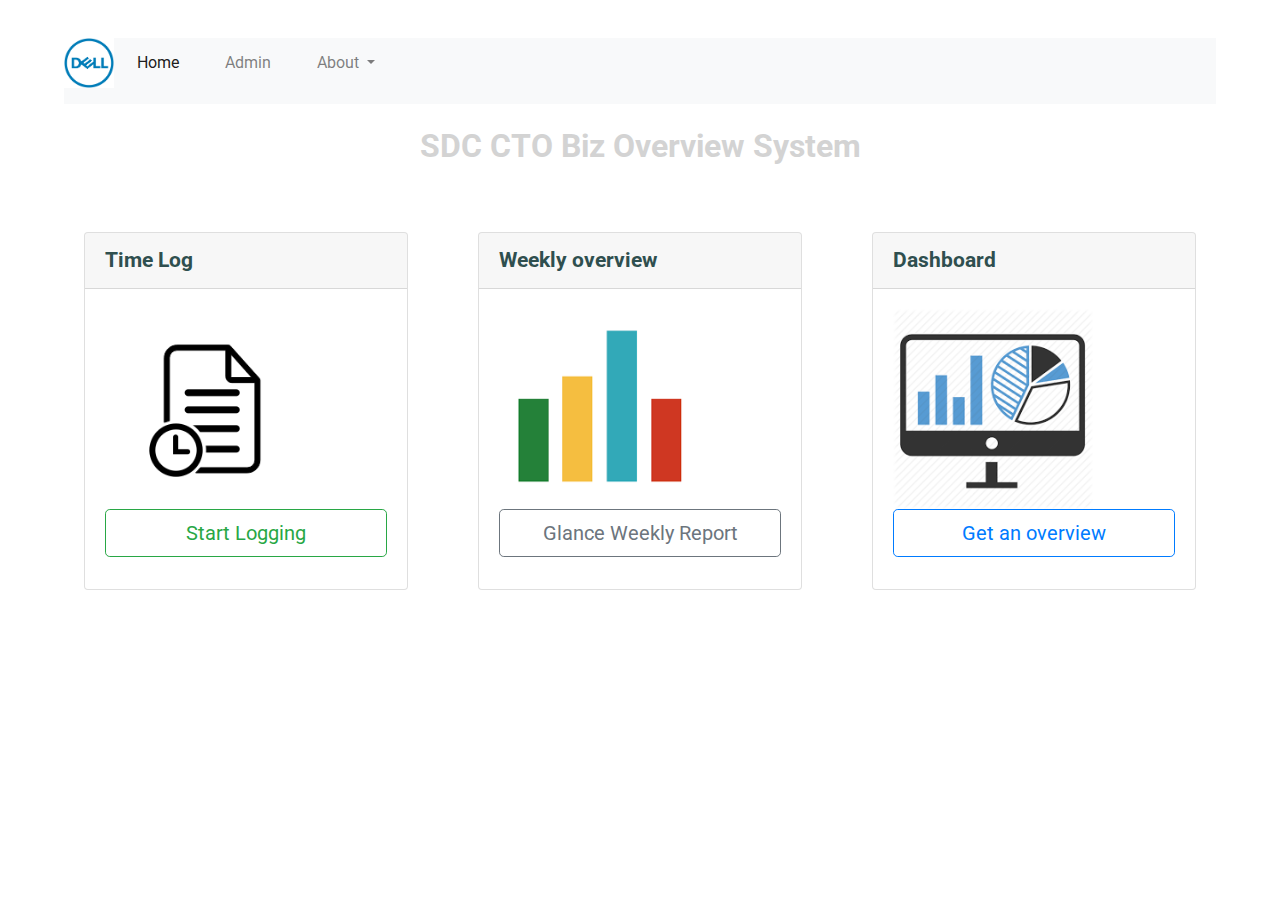
<file: index.html>
<!doctype html>
<html lang="en">
     <head>
        <!-- Required meta tags -->
        <meta charset="utf-8">
        <meta name="viewport" content="width=device-width, initial-scale=1, shrink-to-fit=no">
        <link href="https://fonts.googleapis.com/css?family=Roboto&display=swap" rel="stylesheet">
        <title>SDC Biz Overview</title>
        <link rel="icon" href="images/dell logo.ico">
        
        <!-- Bootstrap CSS -->
        
        <link rel="stylesheet" href="https://stackpath.bootstrapcdn.com/bootstrap/4.4.1/css/bootstrap.min.css" integrity="sha384-Vkoo8x4CGsO3+Hhxv8T/Q5PaXtkKtu6ug5TOeNV6gBiFeWPGFN9MuhOf23Q9Ifjh" crossorigin="anonymous">
    
        <link rel="stylesheet" href="css/styles.css">  
        <script src="https://code.jquery.com/jquery-3.4.1.slim.min.js" integrity="sha384-J6qa4849blE2+poT4WnyKhv5vZF5SrPo0iEjwBvKU7imGFAV0wwj1yYfoRSJoZ+n" crossorigin="anonymous"></script>
        <script src="https://cdn.jsdelivr.net/npm/popper.js@1.16.0/dist/umd/popper.min.js" integrity="sha384-Q6E9RHvbIyZFJoft+2mJbHaEWldlvI9IOYy5n3zV9zzTtmI3UksdQRVvoxMfooAo" crossorigin="anonymous"></script>
        <script src="https://stackpath.bootstrapcdn.com/bootstrap/4.4.1/js/bootstrap.min.js" integrity="sha384-wfSDF2E50Y2D1uUdj0O3uMBJnjuUD4Ih7YwaYd1iqfktj0Uod8GCExl3Og8ifwB6" crossorigin="anonymous"></script>  <title>Time Logger</title>
     </head>
  
 
<section id="title">
    <div class="container-fluid">
    <!-- Nav Bar -->
    <nav class="navbar navbar-expand-lg navbar-light bg-light">
      <img src="images/dell logo.png" alt="Dell" width="50px" height="50px">
      <button class="navbar-toggler" type="button" data-toggle="collapse" data-target="#navbarSupportedContent" aria-controls="navbarSupportedContent" aria-expanded="false" aria-label="Toggle navigation">
        <span class="navbar-toggler-icon"></span>
      </button>
    
      <div class="collapse navbar-collapse" id="navbarSupportedContent">
        <ul class="navbar-nav mr-auto">
          <li class="nav-item active">
            <a class="nav-link" href="index.html">Home <span class="sr-only">(current)</span></a>
          </li>
          <li class="nav-item">
            <a class="nav-link" href="adminLogin2.html">Admin</a>
          </li>
          <li class="nav-item dropdown">
            <a class="nav-link dropdown-toggle" href="#" id="navbarDropdown" role="button" data-toggle="dropdown" aria-haspopup="true" aria-expanded="false">
              About
            </a>
            <div class="dropdown-menu" aria-labelledby="navbarDropdown">
              <a class="dropdown-item" href="#">Version 0.1</a>
            </div>
          </li>
        </ul>
      </div>
    </nav> 

    <!-- Title -->
    <h1>SDC CTO Biz Overview System</h1>
<div class="row">
<div class="main-column col-lg-4 col-md-12">
  <div class="card">
    <div class="card-header">
      Time Log
    </div>
    <div class="card-body">
      <img class="img" src="images/Time Log.png" alt="" width="200" height="200">
      <a type="button" class="btn ntn-lg btn-outline-success btn-lg btn-block" href="timelogUI.html">Start Logging</a>
    </div>
  </div>
</div>  

<div class="main-column col-lg-4 col-md-6">
  <div class="card">
    <div class="card-header">
      Weekly overview
    </div>
    <div class="card-body">
       <img src="images/Weekly.png" alt="" width="200" height="200">
       <a type="button" class="btn ntn-lg btn-outline-secondary btn-lg btn-block" href="weeklyReport.html">Glance Weekly Report</a>
 
      </div>
  </div>
</div>

<div class="main-column col-lg-4 col-md-6">
  <div class="card">
    <div class="card-header">
      Dashboard
    </div>
    <div class="card-body">
      <img src="images/dashboard.png" alt="" width="200" height="200">
      <a type="button" class="btn ntn-lg btn-outline-primary btn-lg btn-block" href="dashboardLogin.html">Get an overview</a>
    </div>
  </div>  
</div>

</div>


  
</body>

</html>
</file>
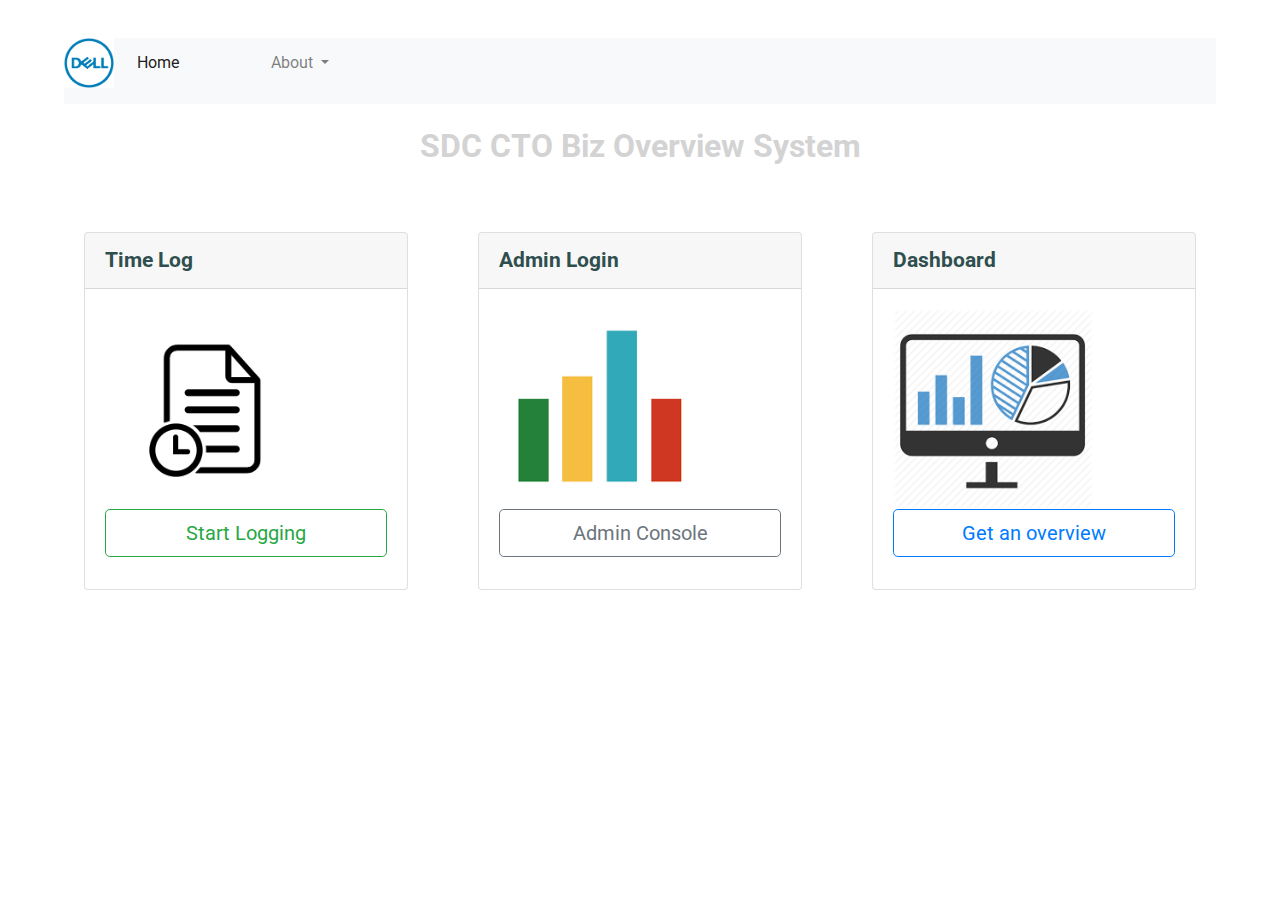
<file: neweyes/index.html>
<!doctype html>
<html lang="en">
     <head>
        <!-- Required meta tags -->
        <meta charset="utf-8">
        <meta name="viewport" content="width=device-width, initial-scale=1, shrink-to-fit=no">
        <link href="https://fonts.googleapis.com/css?family=Roboto&display=swap" rel="stylesheet">
        <title>SDC Biz Overview</title>
        <link rel="icon" href="images/dell logo.ico">
        
        <!-- Bootstrap CSS -->
        
        <link rel="stylesheet" href="https://stackpath.bootstrapcdn.com/bootstrap/4.4.1/css/bootstrap.min.css" integrity="sha384-Vkoo8x4CGsO3+Hhxv8T/Q5PaXtkKtu6ug5TOeNV6gBiFeWPGFN9MuhOf23Q9Ifjh" crossorigin="anonymous">
    
        <link rel="stylesheet" href="css/styles.css">  
        <script src="https://code.jquery.com/jquery-3.4.1.slim.min.js" integrity="sha384-J6qa4849blE2+poT4WnyKhv5vZF5SrPo0iEjwBvKU7imGFAV0wwj1yYfoRSJoZ+n" crossorigin="anonymous"></script>
        <script src="https://cdn.jsdelivr.net/npm/popper.js@1.16.0/dist/umd/popper.min.js" integrity="sha384-Q6E9RHvbIyZFJoft+2mJbHaEWldlvI9IOYy5n3zV9zzTtmI3UksdQRVvoxMfooAo" crossorigin="anonymous"></script>
        <script src="https://stackpath.bootstrapcdn.com/bootstrap/4.4.1/js/bootstrap.min.js" integrity="sha384-wfSDF2E50Y2D1uUdj0O3uMBJnjuUD4Ih7YwaYd1iqfktj0Uod8GCExl3Og8ifwB6" crossorigin="anonymous"></script>  <title>Time Logger</title>
     </head>
  
 
<section id="title">
    <div class="container-fluid">
    <!-- Nav Bar -->
    <nav class="navbar navbar-expand-lg navbar-light bg-light">
      <img src="images/dell logo.png" alt="Dell" width="50px" height="50px">
      <button class="navbar-toggler" type="button" data-toggle="collapse" data-target="#navbarSupportedContent" aria-controls="navbarSupportedContent" aria-expanded="false" aria-label="Toggle navigation">
        <span class="navbar-toggler-icon"></span>
      </button>
    
      <div class="collapse navbar-collapse" id="navbarSupportedContent">
        <ul class="navbar-nav mr-auto">
          <li class="nav-item active">
            <a class="nav-link" href="index.html">Home <span class="sr-only">(current)</span></a>
          </li>
          <li class="nav-item">
            <a class="nav-link" href="adminLogin2.html"></a>
          </li>
          <li class="nav-item dropdown">
            <a class="nav-link dropdown-toggle" href="#" id="navbarDropdown" role="button" data-toggle="dropdown" aria-haspopup="true" aria-expanded="false">
              About
            </a>
            <div class="dropdown-menu" aria-labelledby="navbarDropdown">
              <a class="dropdown-item" href="#">Version 0.1</a>
            </div>
          </li>
        </ul>
      </div>
    </nav> 

    <!-- Title -->
    <h1>SDC CTO Biz Overview System</h1>
<div class="row">
<div class="main-column col-lg-4 col-md-12">
  <div class="card">
    <div class="card-header">
      Time Log
    </div>
    <div class="card-body">
      <img class="img" src="images/Time Log.png" alt="" width="200" height="200">
      <a type="button" class="btn ntn-lg btn-outline-success btn-lg btn-block" href="timelogUI.html">Start Logging</a>
    </div>
  </div>
</div>  

<div class="main-column col-lg-4 col-md-6">
  <div class="card">
    <div class="card-header">
      Admin Login
    </div>
    <div class="card-body">
       <img src="images/Weekly.png" alt="" width="200" height="200">
       <a type="button" class="btn ntn-lg btn-outline-secondary btn-lg btn-block" href="adminLogin2.html">Admin Console</a>
 
      </div>
  </div>
</div>

<div class="main-column col-lg-4 col-md-6">
  <div class="card">
    <div class="card-header">
      Dashboard
    </div>
    <div class="card-body">
      <img src="images/dashboard.png" alt="" width="200" height="200">
      <a type="button" class="btn ntn-lg btn-outline-primary btn-lg btn-block" href="dashboardLogin.html">Get an overview</a>
    </div>
  </div>  
</div>

</div>


  
</body>

</html>
</file>
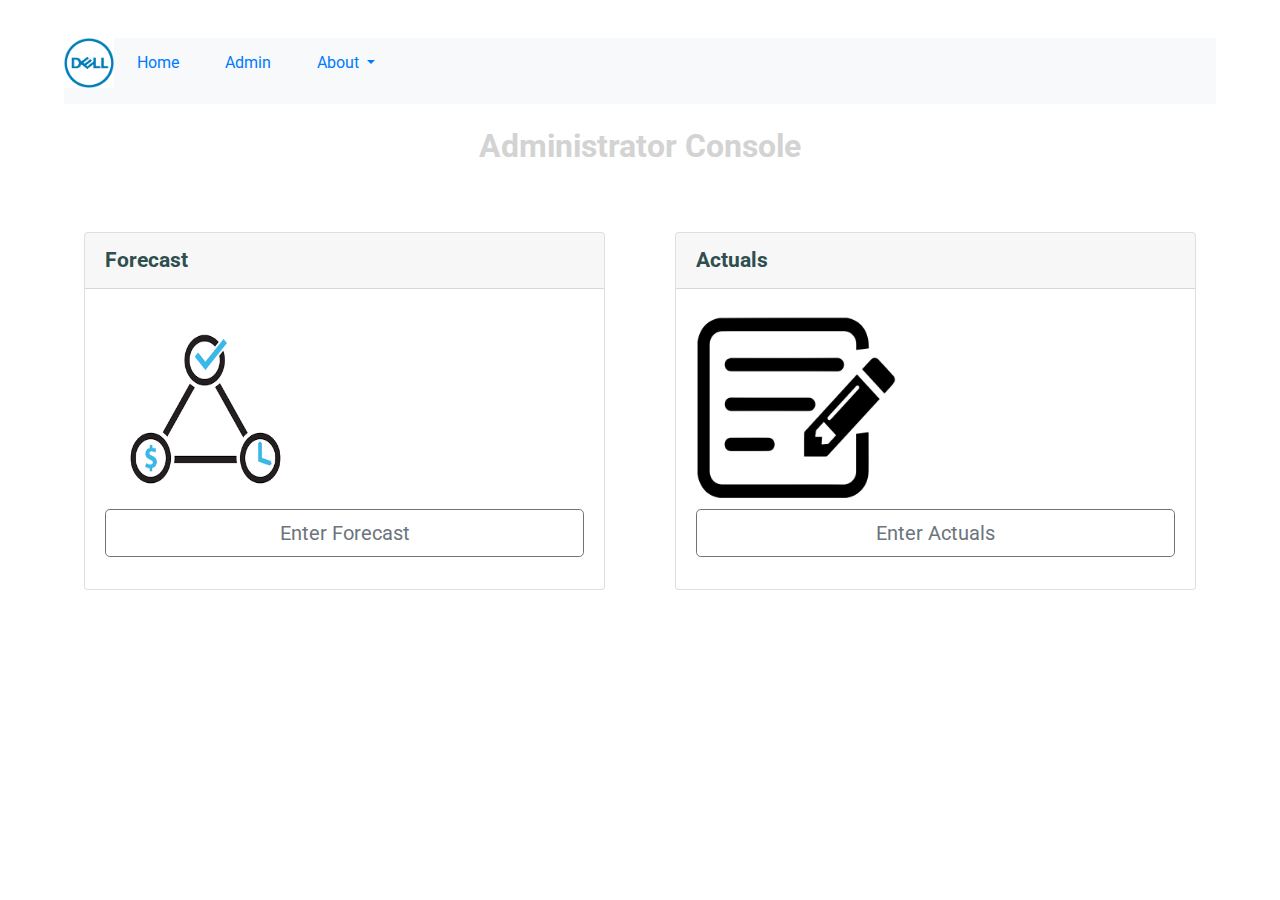
<file: admin.html>
<!doctype html>
<html lang="en">
     <head>
        <!-- Required meta tags -->
        <meta charset="utf-8">
        <meta name="viewport" content="width=device-width, initial-scale=1, shrink-to-fit=no">
        <link href="https://fonts.googleapis.com/css?family=Roboto&display=swap" rel="stylesheet">
        <title>SDC Biz Review</title>
        <link rel="icon" href="images/dell logo.ico">
        
        <!-- Bootstrap CSS -->
        
        <link rel="stylesheet" href="https://stackpath.bootstrapcdn.com/bootstrap/4.4.1/css/bootstrap.min.css" integrity="sha384-Vkoo8x4CGsO3+Hhxv8T/Q5PaXtkKtu6ug5TOeNV6gBiFeWPGFN9MuhOf23Q9Ifjh" crossorigin="anonymous">
    
        <link rel="stylesheet" href="css/styles.css">  
        <script src="https://code.jquery.com/jquery-3.4.1.slim.min.js" integrity="sha384-J6qa4849blE2+poT4WnyKhv5vZF5SrPo0iEjwBvKU7imGFAV0wwj1yYfoRSJoZ+n" crossorigin="anonymous"></script>
        <script src="https://cdn.jsdelivr.net/npm/popper.js@1.16.0/dist/umd/popper.min.js" integrity="sha384-Q6E9RHvbIyZFJoft+2mJbHaEWldlvI9IOYy5n3zV9zzTtmI3UksdQRVvoxMfooAo" crossorigin="anonymous"></script>
        <script src="https://stackpath.bootstrapcdn.com/bootstrap/4.4.1/js/bootstrap.min.js" integrity="sha384-wfSDF2E50Y2D1uUdj0O3uMBJnjuUD4Ih7YwaYd1iqfktj0Uod8GCExl3Og8ifwB6" crossorigin="anonymous"></script>  <title>Time Logger</title>
     </head>
  
 
<section id="title">
    <div class="container-fluid">
    <!-- Nav Bar -->
    <nav class="navbar navbar-expand-lg navbar-blue bg-light">
      <img src="images/dell logo.png" alt="Dell" width=" 50" height="50">
      <button class="navbar-toggler" type="button" data-toggle="collapse" data-target="#navbarSupportedContent" aria-controls="navbarSupportedContent" aria-expanded="false" aria-label="Toggle navigation">
        <span class="navbar-toggler-icon"></span>
      </button>
    
      <div class="collapse navbar-collapse" id="navbarSupportedContent">
        <ul class="navbar-nav mr-auto">
          <li class="nav-item active">
            <a class="nav-link" href="index.html">Home <span class="sr-only">(current)</span></a>
          </li>
          <li class="nav-item">
            <a class="nav-link" href="adminLogin2.html">Admin</a>
          </li>
          <li class="nav-item dropdown">
            <a class="nav-link dropdown-toggle" href="#" id="navbarDropdown" role="button" data-toggle="dropdown" aria-haspopup="true" aria-expanded="false">
              About
            </a>
            <div class="dropdown-menu" aria-labelledby="navbarDropdown">
              <a class="dropdown-item" href="#">Version 0.1</a>
            </div>
          </li>
        </ul>
      </div>
    </nav> 

    <!-- Title -->
    <h1>Administrator Console</h1>
<div class="row">
<div class="main-column col-lg-6 col-md-6">
  <div class="card">
    <div class="card-header">
      Forecast
    </div>
    <div class="card-body">
      <img class="img" src="images/projects.png" alt="" width="200" height="200">
      <a type="button" class="btn ntn-lg btn-outline-secondary btn-lg btn-block" href="adminForecast1.html">Enter Forecast</a>
     </div>
  </div>
</div>  

<div class="main-column col-lg-6 col-md-6">
  <div class="card">
    <div class="card-header">
      Actuals
    </div>
    <div class="card-body">
       <img src="images/Entry.png" alt="" width="200" height="200">
       <a type="button" class="btn ntn-lg btn-outline-secondary btn-lg btn-block" href="adminActual1.html">Enter Actuals</a>
        </div>
  </div>
</div>


</div>


</body>

</html>
</file>
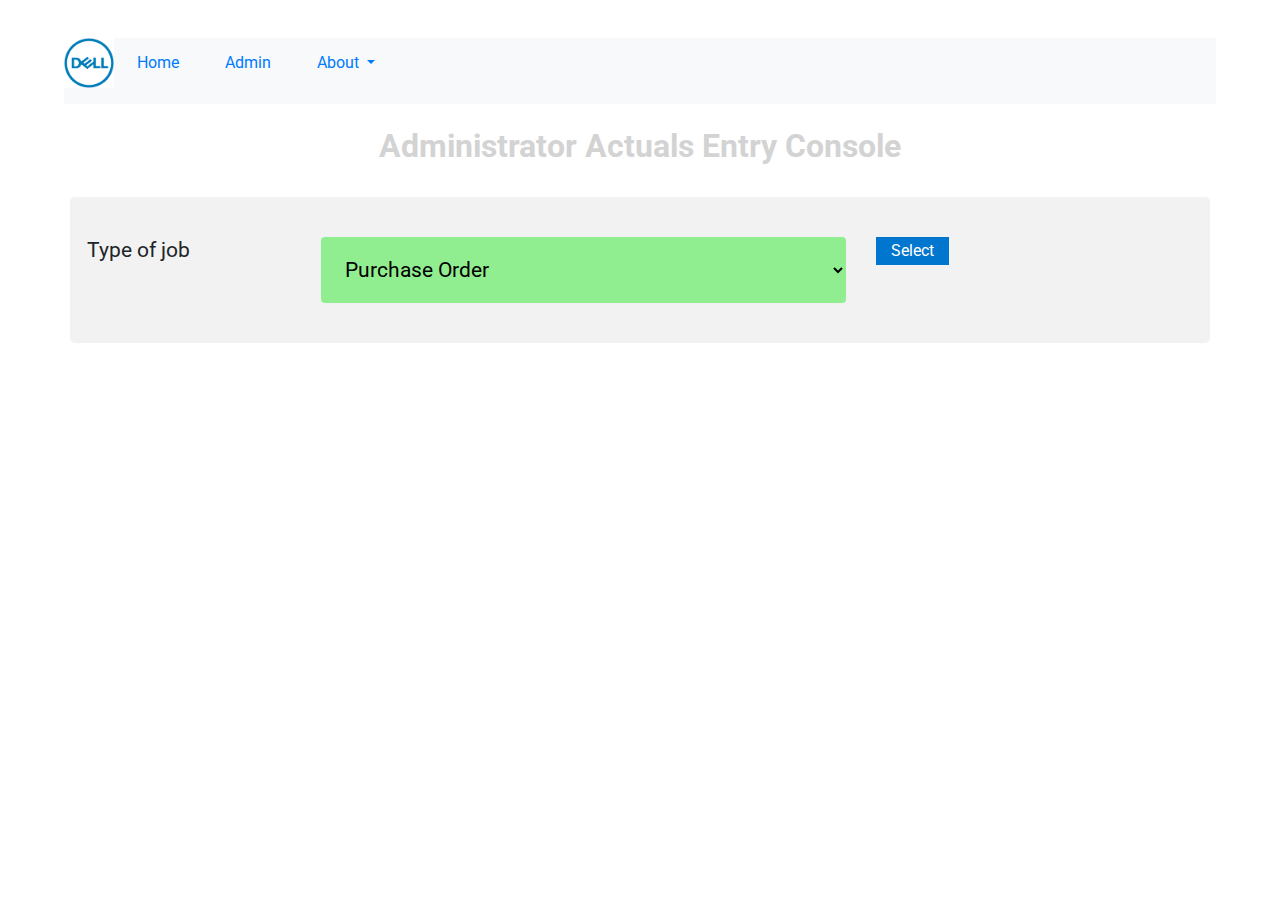
<file: adminActual1.html>
<!doctype html>
<html lang="en">
     <head>
        <!-- Required meta tags -->
        <meta charset="utf-8">
        <meta name="viewport" content="width=device-width, initial-scale=1, shrink-to-fit=no">
        <link href="https://fonts.googleapis.com/css?family=Roboto&display=swap" rel="stylesheet">
        <title>SDC Biz Review</title>
        <link rel="icon" href="images/dell logo.ico">
        
        <!-- Bootstrap CSS -->
        
        <link rel="stylesheet" href="https://stackpath.bootstrapcdn.com/bootstrap/4.4.1/css/bootstrap.min.css" integrity="sha384-Vkoo8x4CGsO3+Hhxv8T/Q5PaXtkKtu6ug5TOeNV6gBiFeWPGFN9MuhOf23Q9Ifjh" crossorigin="anonymous">
        <link rel="stylesheet" href="css/styles.css">  
        <link rel="stylesheet" href="css/entry-page.css">
        <script src="https://code.jquery.com/jquery-3.4.1.slim.min.js" integrity="sha384-J6qa4849blE2+poT4WnyKhv5vZF5SrPo0iEjwBvKU7imGFAV0wwj1yYfoRSJoZ+n" crossorigin="anonymous"></script>
        <script src="https://cdn.jsdelivr.net/npm/popper.js@1.16.0/dist/umd/popper.min.js" integrity="sha384-Q6E9RHvbIyZFJoft+2mJbHaEWldlvI9IOYy5n3zV9zzTtmI3UksdQRVvoxMfooAo" crossorigin="anonymous"></script>
        <script src="https://stackpath.bootstrapcdn.com/bootstrap/4.4.1/js/bootstrap.min.js" integrity="sha384-wfSDF2E50Y2D1uUdj0O3uMBJnjuUD4Ih7YwaYd1iqfktj0Uod8GCExl3Og8ifwB6" crossorigin="anonymous"></script>  <title>Time Logger</title>
      
      </head>
  
 
<section id="title">
    <div class="container-fluid">
    <!-- Nav Bar -->
    <nav class="navbar navbar-expand-lg navbar-blue bg-light">
      <img src="images/dell logo.png" alt="Dell" width=" 50" height="50">
      <button class="navbar-toggler" type="button" data-toggle="collapse" data-target="#navbarSupportedContent" aria-controls="navbarSupportedContent" aria-expanded="false" aria-label="Toggle navigation">
        <span class="navbar-toggler-icon"></span>
      </button>
    
      <div class="collapse navbar-collapse" id="navbarSupportedContent">
        <ul class="navbar-nav mr-auto">
          <li class="nav-item active">
            <a class="nav-link" href="index.html">Home <span class="sr-only">(current)</span></a>
          </li>
          <li class="nav-item">
            <a class="nav-link" href="adminLogin2.html">Admin</a>
          </li>
          <li class="nav-item dropdown">
            <a class="nav-link dropdown-toggle" href="#" id="navbarDropdown" role="button" data-toggle="dropdown" aria-haspopup="true" aria-expanded="false">
              About
            </a>
            <div class="dropdown-menu" aria-labelledby="navbarDropdown">
              <a class="dropdown-item" href="#">Version 0.1</a>
            </div>
          </li>
        </ul>
      </div>
    </nav> 

    <!-- Title -->
    <h1>Administrator Actuals Entry Console</h1>
    <html>
      <head>
      <meta name="viewport" content="width=device-width, initial-scale=1">
      
      </head>
      <body>
      

  
      <div class="container">
        <form id="box1">
        
            <div class="row">
               
                <div class="col-20">
                  <label>Type of job</label>
                </div>

                <div class="col-50">
                    <select id="job">
                        <option value="None">-- Select --</option>
                        <option value="F003" selected>Purchase Order</option>
                        <option value="F004">Project</option>   
                    </select>
                </div>

                <div>
                    <button type="button" onclick="GetSelectedValue()">Select</button>
                </div>
                
            </div>
           
        </form>

        

		

          
      
</body>
<script src="entry-page.js"></script>
</html>
</file>
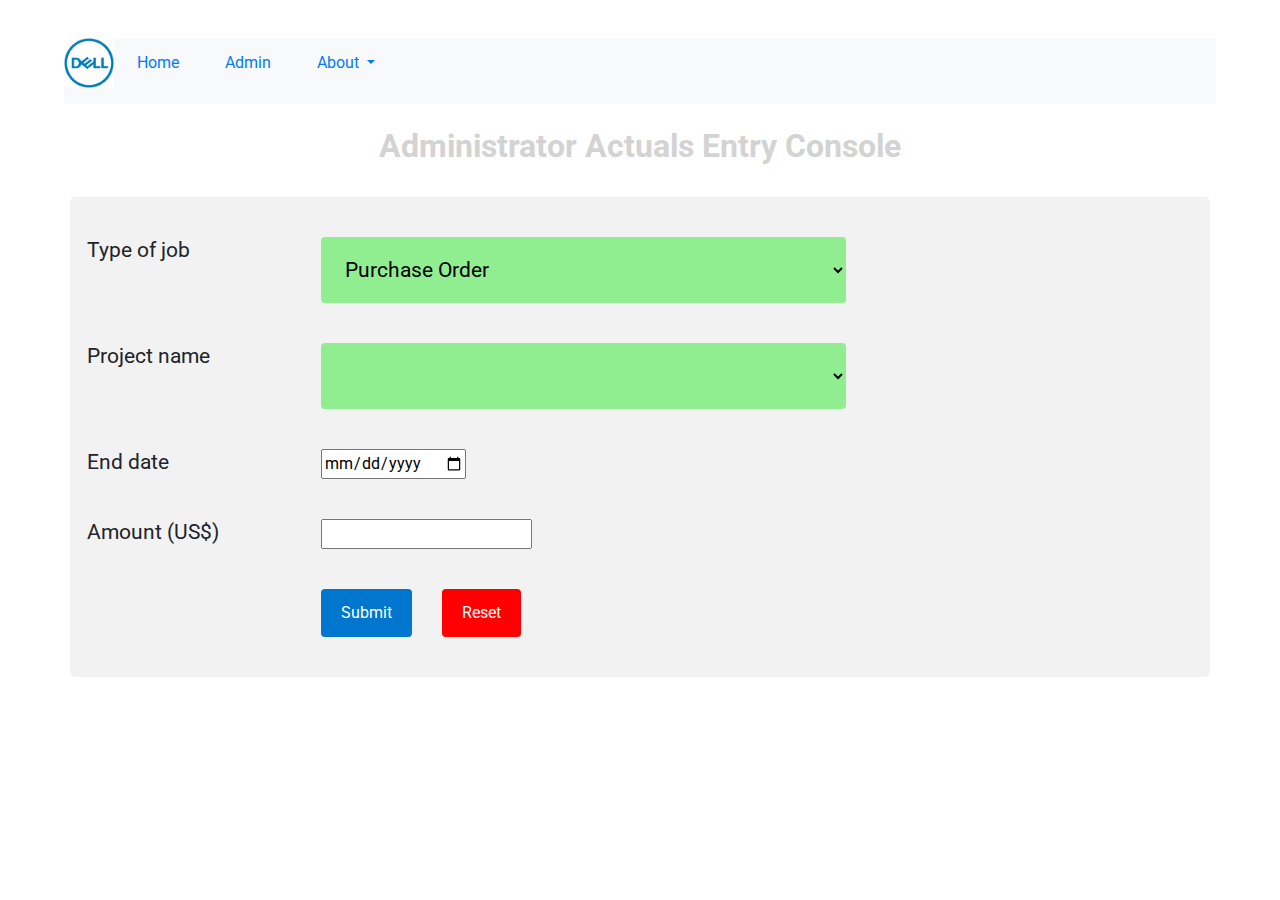
<file: adminActualPO.html>
<!doctype html>
<html lang="en">
     <head>
        <!-- Required meta tags -->
        <meta charset="utf-8">
        <meta name="viewport" content="width=device-width, initial-scale=1, shrink-to-fit=no">
        <link href="https://fonts.googleapis.com/css?family=Roboto&display=swap" rel="stylesheet">
        <title>SDC Biz Review</title>
        <link rel="icon" href="images/dell logo.ico">
        
        <!-- Bootstrap CSS -->
        
        <link rel="stylesheet" href="https://stackpath.bootstrapcdn.com/bootstrap/4.4.1/css/bootstrap.min.css" integrity="sha384-Vkoo8x4CGsO3+Hhxv8T/Q5PaXtkKtu6ug5TOeNV6gBiFeWPGFN9MuhOf23Q9Ifjh" crossorigin="anonymous">
        <link rel="stylesheet" href="css/styles.css">  
        <link rel="stylesheet" href="css/entry-page.css">
        <script src="https://code.jquery.com/jquery-3.4.1.slim.min.js" integrity="sha384-J6qa4849blE2+poT4WnyKhv5vZF5SrPo0iEjwBvKU7imGFAV0wwj1yYfoRSJoZ+n" crossorigin="anonymous"></script>
        <script src="https://cdn.jsdelivr.net/npm/popper.js@1.16.0/dist/umd/popper.min.js" integrity="sha384-Q6E9RHvbIyZFJoft+2mJbHaEWldlvI9IOYy5n3zV9zzTtmI3UksdQRVvoxMfooAo" crossorigin="anonymous"></script>
        <script src="https://stackpath.bootstrapcdn.com/bootstrap/4.4.1/js/bootstrap.min.js" integrity="sha384-wfSDF2E50Y2D1uUdj0O3uMBJnjuUD4Ih7YwaYd1iqfktj0Uod8GCExl3Og8ifwB6" crossorigin="anonymous"></script>  <title>Time Logger</title>
        <script defer src="entry-page.js"></script>
      </head>
  
 
<section id="title">
    <div class="container-fluid">
    <!-- Nav Bar -->
    <nav class="navbar navbar-expand-lg navbar-blue bg-light">
      <img src="images/dell logo.png" alt="Dell" width=" 50" height="50">
      <button class="navbar-toggler" type="button" data-toggle="collapse" data-target="#navbarSupportedContent" aria-controls="navbarSupportedContent" aria-expanded="false" aria-label="Toggle navigation">
        <span class="navbar-toggler-icon"></span>
      </button>
    
      <div class="collapse navbar-collapse" id="navbarSupportedContent">
        <ul class="navbar-nav mr-auto">
          <li class="nav-item active">
            <a class="nav-link" href="index.html">Home <span class="sr-only">(current)</span></a>
          </li>
          <li class="nav-item">
            <a class="nav-link" href="adminLogin2.html">Admin</a>
          </li>
          <li class="nav-item dropdown">
            <a class="nav-link dropdown-toggle" href="#" id="navbarDropdown" role="button" data-toggle="dropdown" aria-haspopup="true" aria-expanded="false">
              About
            </a>
            <div class="dropdown-menu" aria-labelledby="navbarDropdown">
              <a class="dropdown-item" href="#">Version 0.1</a>
            </div>
          </li>
        </ul>
      </div>
    </nav> 

    <!-- Title -->
    <h1>Administrator Actuals Entry Console</h1>
    <html>
      <head>
      <meta name="viewport" content="width=device-width, initial-scale=1">
      
      </head>
      <body>
      
  
      <div class="container">
        <form action="/action_page.php">
          <div class="row">
            <div class="col-20">
              <label for="fname">Type of job</label>
            </div>
            <div class="col-50">
             
              <select id="jobType" name="job">
                <option value="po">Purchase Order</option>
              </select>
            </div>
          </div>
          <div class="row">
            <div class="col-20">
              <label for="projectName">Project name</label>
            </div>
            <div class="col-50">
              <select id="jobType" name="job">
                <option value="nothing"></option>
                <option value="po">WT-1</option>
                <option value="project">WT-2</option>
                <option value="project">WT-3</option>
              </select>
            </div>
          </div>

          <div class="row">
            <div class="col-20">
              <label for="endDate">End date</label>
            </div>
            <div class="col-50">
              <input type="date" id="endDate" name="endDate">
            </div>
          </div>

          <div class="row">
            <div class="col-20">
              <label for="amount">Amount (US$)</label>
            </div>
            <div class="col-50">
              <input type="number" id="amount" name="amount">
            </div>
          </div>
          <div class="row">
            <div class="col-20">
              
            </div>
            <div class="col-50">
              <input type="submit" value="Submit" formaction="adminActual1.html">
              <input type="reset" value="Reset" formaction="adminActualPO.html">
            </div>
            
          </div>
        </form>
      </div>
      
      
</body>

</html>
</file>
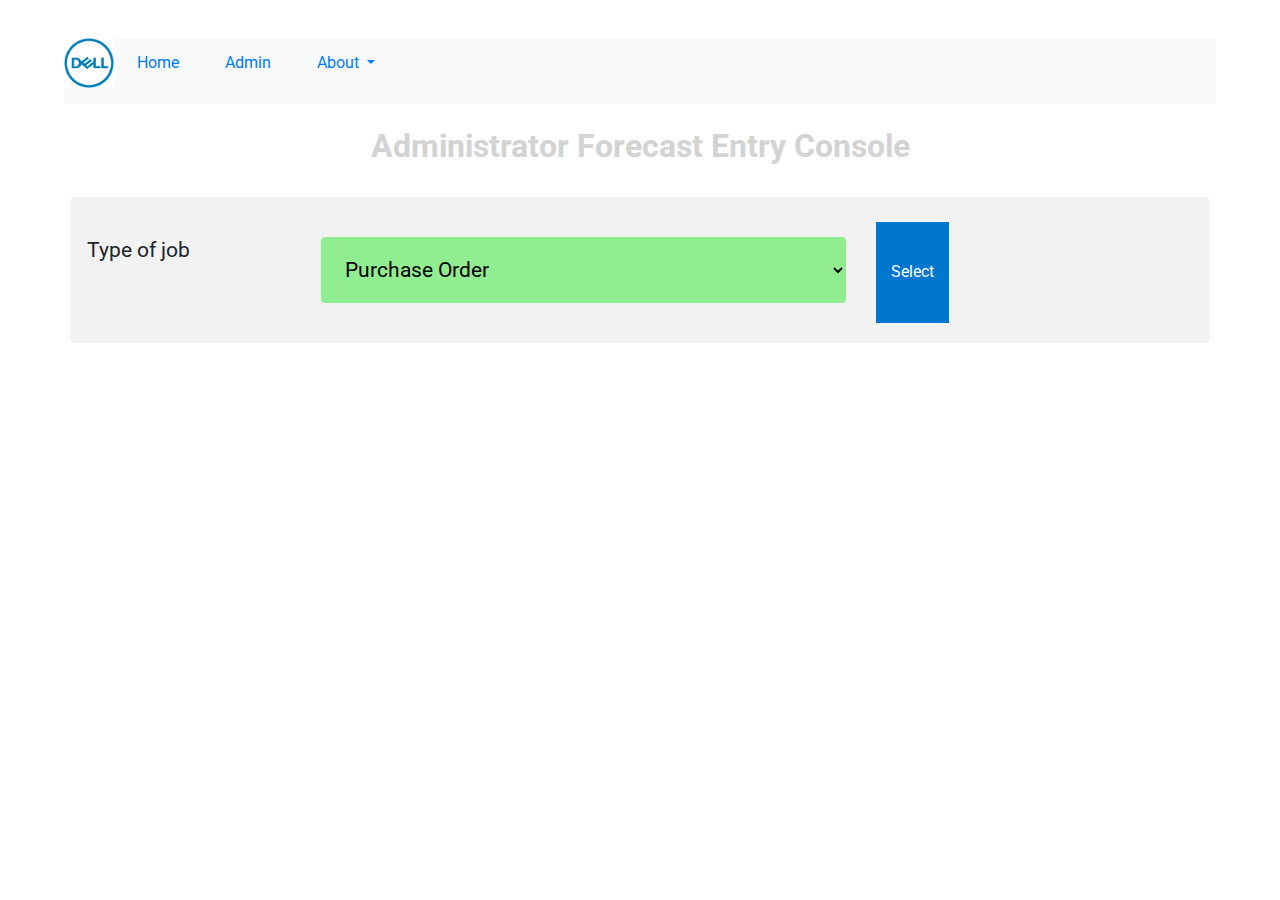
<file: adminForecast1.html>
<!doctype html>
<html lang="en">
     <head>
        <!-- Required meta tags -->
        <meta charset="utf-8">
        <meta name="viewport" content="width=device-width, initial-scale=1, shrink-to-fit=no">
        <link href="https://fonts.googleapis.com/css?family=Roboto&display=swap" rel="stylesheet">
        <title>SDC Biz Review</title>
        <link rel="icon" href="images/dell logo.ico">
        
        <!-- Bootstrap CSS -->
        
        <link rel="stylesheet" href="https://stackpath.bootstrapcdn.com/bootstrap/4.4.1/css/bootstrap.min.css" integrity="sha384-Vkoo8x4CGsO3+Hhxv8T/Q5PaXtkKtu6ug5TOeNV6gBiFeWPGFN9MuhOf23Q9Ifjh" crossorigin="anonymous">
        <link rel="stylesheet" href="css/styles.css">  
       <link rel="stylesheet" href="css/entry-page.css">

        <script src="https://code.jquery.com/jquery-3.4.1.slim.min.js" integrity="sha384-J6qa4849blE2+poT4WnyKhv5vZF5SrPo0iEjwBvKU7imGFAV0wwj1yYfoRSJoZ+n" crossorigin="anonymous"></script>
        <script src="https://cdn.jsdelivr.net/npm/popper.js@1.16.0/dist/umd/popper.min.js" integrity="sha384-Q6E9RHvbIyZFJoft+2mJbHaEWldlvI9IOYy5n3zV9zzTtmI3UksdQRVvoxMfooAo" crossorigin="anonymous"></script>
        <script src="https://stackpath.bootstrapcdn.com/bootstrap/4.4.1/js/bootstrap.min.js" integrity="sha384-wfSDF2E50Y2D1uUdj0O3uMBJnjuUD4Ih7YwaYd1iqfktj0Uod8GCExl3Og8ifwB6" crossorigin="anonymous"></script>  <title>Time Logger</title>
        <script defer src="entry-page.js"></script>
      </head>
  
 
<section id="title">
    <div class="container-fluid">
    <!-- Nav Bar -->
    <nav class="navbar navbar-expand-lg navbar-blue bg-light">
      <img src="images/dell logo.png" alt="Dell" width=" 50" height="50">
      <button class="navbar-toggler" type="button" data-toggle="collapse" data-target="#navbarSupportedContent" aria-controls="navbarSupportedContent" aria-expanded="false" aria-label="Toggle navigation">
        <span class="navbar-toggler-icon"></span>
      </button>
    
      <div class="collapse navbar-collapse" id="navbarSupportedContent">
        <ul class="navbar-nav mr-auto">
          <li class="nav-item active">
            <a class="nav-link" href="index.html">Home <span class="sr-only">(current)</span></a>
          </li>
          <li class="nav-item">
            <a class="nav-link" href="admin.html">Admin</a>
          </li>
          <li class="nav-item dropdown">
            <a class="nav-link dropdown-toggle" href="#" id="navbarDropdown" role="button" data-toggle="dropdown" aria-haspopup="true" aria-expanded="false">
              About
            </a>
            <div class="dropdown-menu" aria-labelledby="navbarDropdown">
              <a class="dropdown-item" href="#">Version 0.1</a>
            </div>
          </li>
        </ul>
      </div>
    </nav> 

    <!-- Title -->
    <h1>Administrator Forecast Entry Console</h1>
    <html>
      <head>
      <meta name="viewport" content="width=device-width, initial-scale=1">
      
      </head>
      <body>
      
  
      <div class="container">
        <form id="box1">
          <div class="row">
            <div class="col-20">
              <label for="fname">Type of job</label>
            </div>
            <div class="col-50">
             
                <select id="job">
                    <option value="None">-- Select --</option>
                    <option value="F001" selected>Purchase Order</option>
                    <option value="F002">Project</option>   
                </select>
            </div>
          
            <button type="button" class="btn1" onclick="GetSelectedValue()">Select</button>
        
          </div>
        </form>
      </div>
      
      
</body>
<script src="entry-page.js"></script>
</html>
</file>
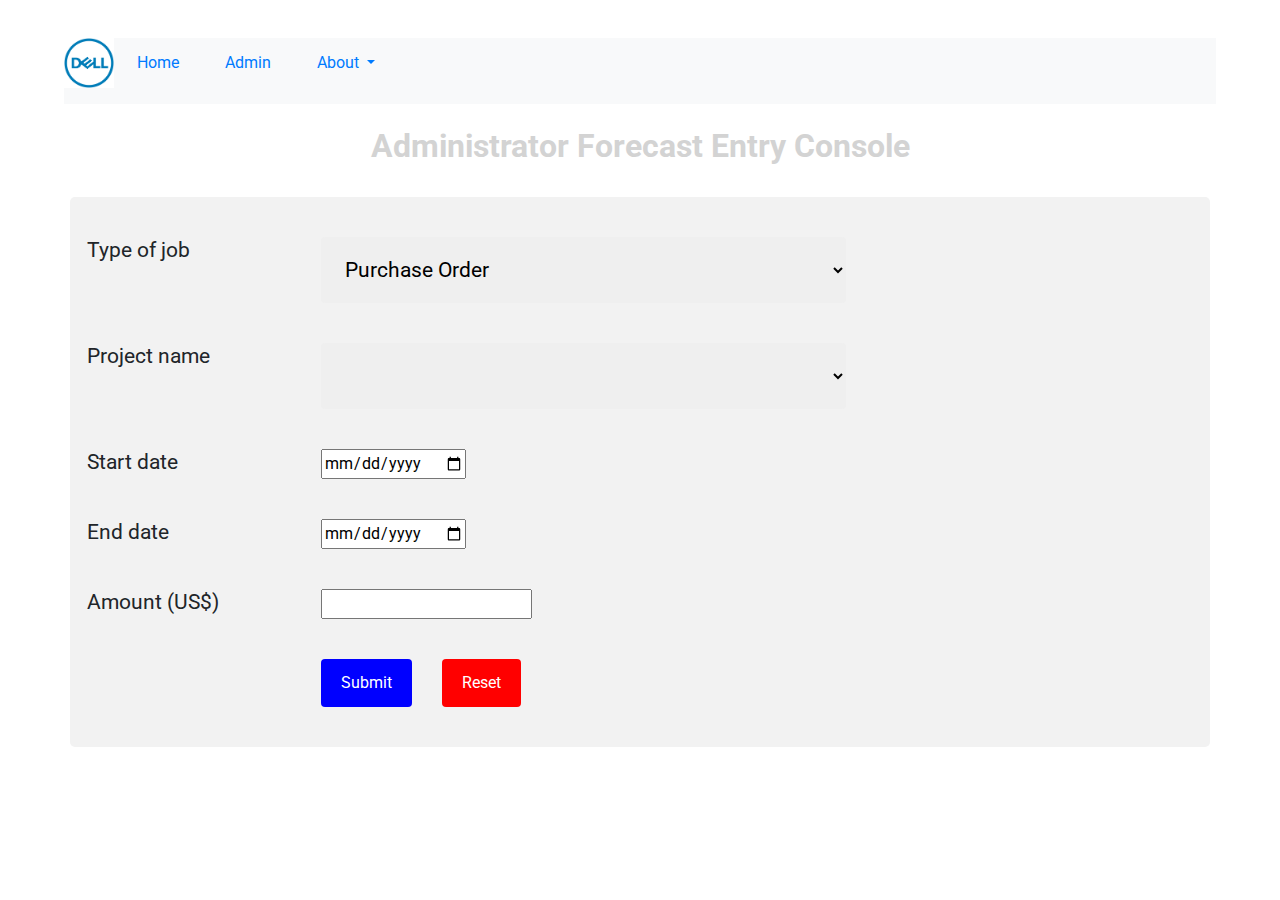
<file: adminForecastPO.html>
<!doctype html>
<html lang="en">
     <head>
        <!-- Required meta tags -->
        <meta charset="utf-8">
        <meta name="viewport" content="width=device-width, initial-scale=1, shrink-to-fit=no">
        <link href="https://fonts.googleapis.com/css?family=Roboto&display=swap" rel="stylesheet">
        <title>SDC Biz Review</title>
        <link rel="icon" href="images/dell logo.ico">
        
        <!-- Bootstrap CSS -->
        
        <link rel="stylesheet" href="https://stackpath.bootstrapcdn.com/bootstrap/4.4.1/css/bootstrap.min.css" integrity="sha384-Vkoo8x4CGsO3+Hhxv8T/Q5PaXtkKtu6ug5TOeNV6gBiFeWPGFN9MuhOf23Q9Ifjh" crossorigin="anonymous">
        <link rel="stylesheet" href="css/styles.css">  
       <link rel="stylesheet" href="css/forecast-page.css">

        <script src="https://code.jquery.com/jquery-3.4.1.slim.min.js" integrity="sha384-J6qa4849blE2+poT4WnyKhv5vZF5SrPo0iEjwBvKU7imGFAV0wwj1yYfoRSJoZ+n" crossorigin="anonymous"></script>
        <script src="https://cdn.jsdelivr.net/npm/popper.js@1.16.0/dist/umd/popper.min.js" integrity="sha384-Q6E9RHvbIyZFJoft+2mJbHaEWldlvI9IOYy5n3zV9zzTtmI3UksdQRVvoxMfooAo" crossorigin="anonymous"></script>
        <script src="https://stackpath.bootstrapcdn.com/bootstrap/4.4.1/js/bootstrap.min.js" integrity="sha384-wfSDF2E50Y2D1uUdj0O3uMBJnjuUD4Ih7YwaYd1iqfktj0Uod8GCExl3Og8ifwB6" crossorigin="anonymous"></script>  <title>Time Logger</title>
        <script defer src="entry-page.js"></script>
      </head>
  
 
<section id="title">
    <div class="container-fluid">
    <!-- Nav Bar -->
    <nav class="navbar navbar-expand-lg navbar-blue bg-light">
      <img src="images/dell logo.png" alt="Dell" width=" 50" height="50">
      <button class="navbar-toggler" type="button" data-toggle="collapse" data-target="#navbarSupportedContent" aria-controls="navbarSupportedContent" aria-expanded="false" aria-label="Toggle navigation">
        <span class="navbar-toggler-icon"></span>
      </button>
    
      <div class="collapse navbar-collapse" id="navbarSupportedContent">
        <ul class="navbar-nav mr-auto">
          <li class="nav-item active">
            <a class="nav-link" href="index.html">Home <span class="sr-only">(current)</span></a>
          </li>
          <li class="nav-item">
            <a class="nav-link" href="admin.html">Admin</a>
          </li>
          <li class="nav-item dropdown">
            <a class="nav-link dropdown-toggle" href="#" id="navbarDropdown" role="button" data-toggle="dropdown" aria-haspopup="true" aria-expanded="false">
              About
            </a>
            <div class="dropdown-menu" aria-labelledby="navbarDropdown">
              <a class="dropdown-item" href="#">Version 0.1</a>
            </div>
          </li>
        </ul>
      </div>
    </nav> 

    <!-- Title -->
    <h1>Administrator Forecast Entry Console</h1>
    <html>
      <head>
      <meta name="viewport" content="width=device-width, initial-scale=1">
      
      </head>
      <body>
      
  
      <div class="container">
        <form action="/action_page.php">
          <div class="row">
            <div class="col-20">
              <label for="fname">Type of job</label>
            </div>
            <div class="col-50">
             
              <select id="jobType" name="job">
                <option value="po">Purchase Order</option>
              </select>
            </div>
          </div>
          <div class="row">
            <div class="col-20">
              <label for="projectName">Project name</label>
            </div>
            <div class="col-50">
              <select id="jobType" name="job">
                <option value="nothing"></option>
                <option value="PJ1">WT-1</option>
                <option value="PJ2">WT-2</option>
                <option value="PJ3">WT-3</option>
              </select>
            </div>
          </div>

        

          <div class="row">
            <div class="col-20">
              <label for="startDate">Start date</label>
            </div>
            <div class="col-50">
              <input type="date" id="startDate" name="startDate">
            </div>
          </div>

          <div class="row">
            <div class="col-20">
              <label for="endDate">End date</label>
            </div>
            <div class="col-50">
              <input type="date" id="endDate" name="endDate">
            </div>
          </div>

          <div class="row">
            <div class="col-20">
              <label for="amount">Amount (US$)</label>
            </div>
            <div class="col-50">
              <input type="number" id="amount" name="amount">
            </div>
          </div>

          <div class="row">
            <div class="col-20">
              
            </div>
            <div class="col-50">
              <input type="submit" value="Submit" formaction="admin.html">
              <input type="reset" value="Reset" formaction="adminForecastPO.html">
            </div>
            
          </div>
        </form>
      </div>
      
      
</body>

</html>
</file>
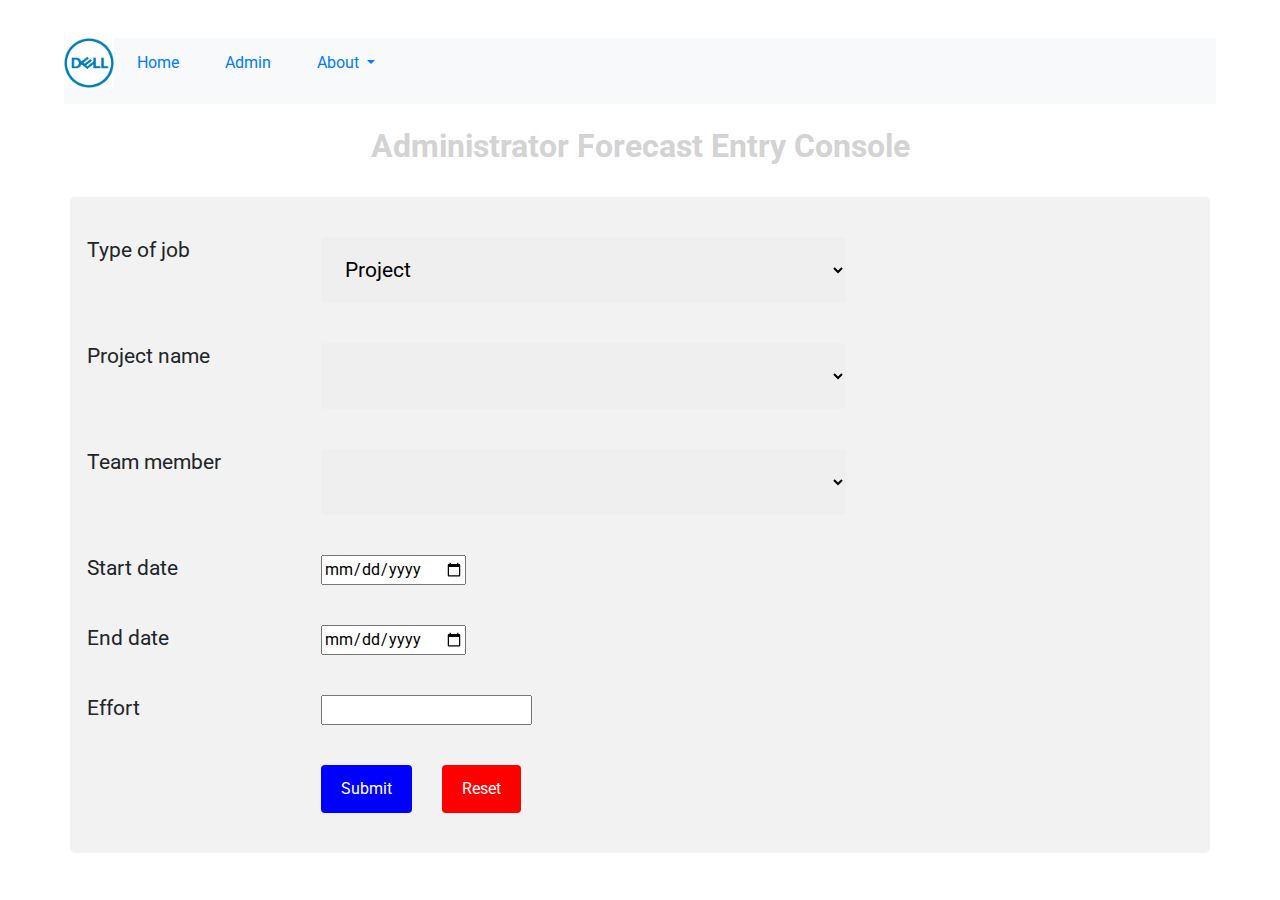
<file: adminForecastProject.html>
<!doctype html>
<html lang="en">
     <head>
        <!-- Required meta tags -->
        <meta charset="utf-8">
        <meta name="viewport" content="width=device-width, initial-scale=1, shrink-to-fit=no">
        <link href="https://fonts.googleapis.com/css?family=Roboto&display=swap" rel="stylesheet">
        <title>SDC Biz Review</title>
        <link rel="icon" href="images/dell logo.ico">
        
        <!-- Bootstrap CSS -->
        
        <link rel="stylesheet" href="https://stackpath.bootstrapcdn.com/bootstrap/4.4.1/css/bootstrap.min.css" integrity="sha384-Vkoo8x4CGsO3+Hhxv8T/Q5PaXtkKtu6ug5TOeNV6gBiFeWPGFN9MuhOf23Q9Ifjh" crossorigin="anonymous">
        <link rel="stylesheet" href="css/styles.css">  
       <link rel="stylesheet" href="css/forecast-page.css">

        <script src="https://code.jquery.com/jquery-3.4.1.slim.min.js" integrity="sha384-J6qa4849blE2+poT4WnyKhv5vZF5SrPo0iEjwBvKU7imGFAV0wwj1yYfoRSJoZ+n" crossorigin="anonymous"></script>
        <script src="https://cdn.jsdelivr.net/npm/popper.js@1.16.0/dist/umd/popper.min.js" integrity="sha384-Q6E9RHvbIyZFJoft+2mJbHaEWldlvI9IOYy5n3zV9zzTtmI3UksdQRVvoxMfooAo" crossorigin="anonymous"></script>
        <script src="https://stackpath.bootstrapcdn.com/bootstrap/4.4.1/js/bootstrap.min.js" integrity="sha384-wfSDF2E50Y2D1uUdj0O3uMBJnjuUD4Ih7YwaYd1iqfktj0Uod8GCExl3Og8ifwB6" crossorigin="anonymous"></script>  <title>Time Logger</title>
        <script defer src="entry-page.js"></script>
      </head>
  
 
<section id="title">
    <div class="container-fluid">
    <!-- Nav Bar -->
    <nav class="navbar navbar-expand-lg navbar-blue bg-light">
      <img src="images/dell logo.png" alt="Dell" width=" 50" height="50">
      <button class="navbar-toggler" type="button" data-toggle="collapse" data-target="#navbarSupportedContent" aria-controls="navbarSupportedContent" aria-expanded="false" aria-label="Toggle navigation">
        <span class="navbar-toggler-icon"></span>
      </button>
    
      <div class="collapse navbar-collapse" id="navbarSupportedContent">
        <ul class="navbar-nav mr-auto">
          <li class="nav-item active">
            <a class="nav-link" href="index.html">Home <span class="sr-only">(current)</span></a>
          </li>
          <li class="nav-item">
            <a class="nav-link" href="admin.html">Admin</a>
          </li>
          <li class="nav-item dropdown">
            <a class="nav-link dropdown-toggle" href="#" id="navbarDropdown" role="button" data-toggle="dropdown" aria-haspopup="true" aria-expanded="false">
              About
            </a>
            <div class="dropdown-menu" aria-labelledby="navbarDropdown">
              <a class="dropdown-item" href="#">Version 0.1</a>
            </div>
          </li>
        </ul>
      </div>
    </nav> 

    <!-- Title -->
    <h1>Administrator Forecast Entry Console</h1>
    <html>
      <head>
      <meta name="viewport" content="width=device-width, initial-scale=1">
      
      </head>
      <body>
      
  
      <div class="container">
        <form action="/action_page.php">
          <div class="row">
            <div class="col-20">
              <label for="fname">Type of job</label>
            </div>
            <div class="col-50">
             
              <select id="jobType" name="job">
                <option value="project">Project</option>
              </select>
            </div>
          </div>
          <div class="row">
            <div class="col-20">
              <label for="projectName">Project name</label>
            </div>
            <div class="col-50">
              <select id="jobType" name="job">
                <option value="Int0"></option>
                <option value="Int1">Int-1</option>
                <option value="Int2">Int-2</option>
                <option value="Int3">Int-3</option>
              </select>
            </div>
          </div>

          <div class="row">
            <div class="col-20">
              <label for="teamMember">Team member</label>
            </div>
            <div class="col-50">
              <select id="teamName" name="name">
                <option value="nothing"></option>
                <option value="name">SK</option>
                <option value="name">Mark</option>
                <option value="name">CL</option>
              </select>
            </div>
          </div>

          <div class="row">
            <div class="col-20">
              <label for="startDate">Start date</label>
            </div>
            <div class="col-50">
              <input type="date" id="startDate" name="startDate">
            </div>
          </div>

          <div class="row">
            <div class="col-20">
              <label for="endDate">End date</label>
            </div>
            <div class="col-50">
              <input type="date" id="endDate" name="endDate">
            </div>
          </div>

          <div class="row">
            <div class="col-20">
              <label for="amount">Effort</label>
            </div>
            <div class="col-50">
              <input type="number" id="hour" name="hour">
            </div>
          </div>

          <div class="row">
            <div class="col-20">
              
            </div>
            <div class="col-50">
              <input type="submit" value="Submit" formaction="admin.html">
              <input type="reset" value="Reset" formaction="adminForecastProject.html">
            </div>
            
          </div>
        </form>
      </div>
      
      
</body>

</html>
</file>
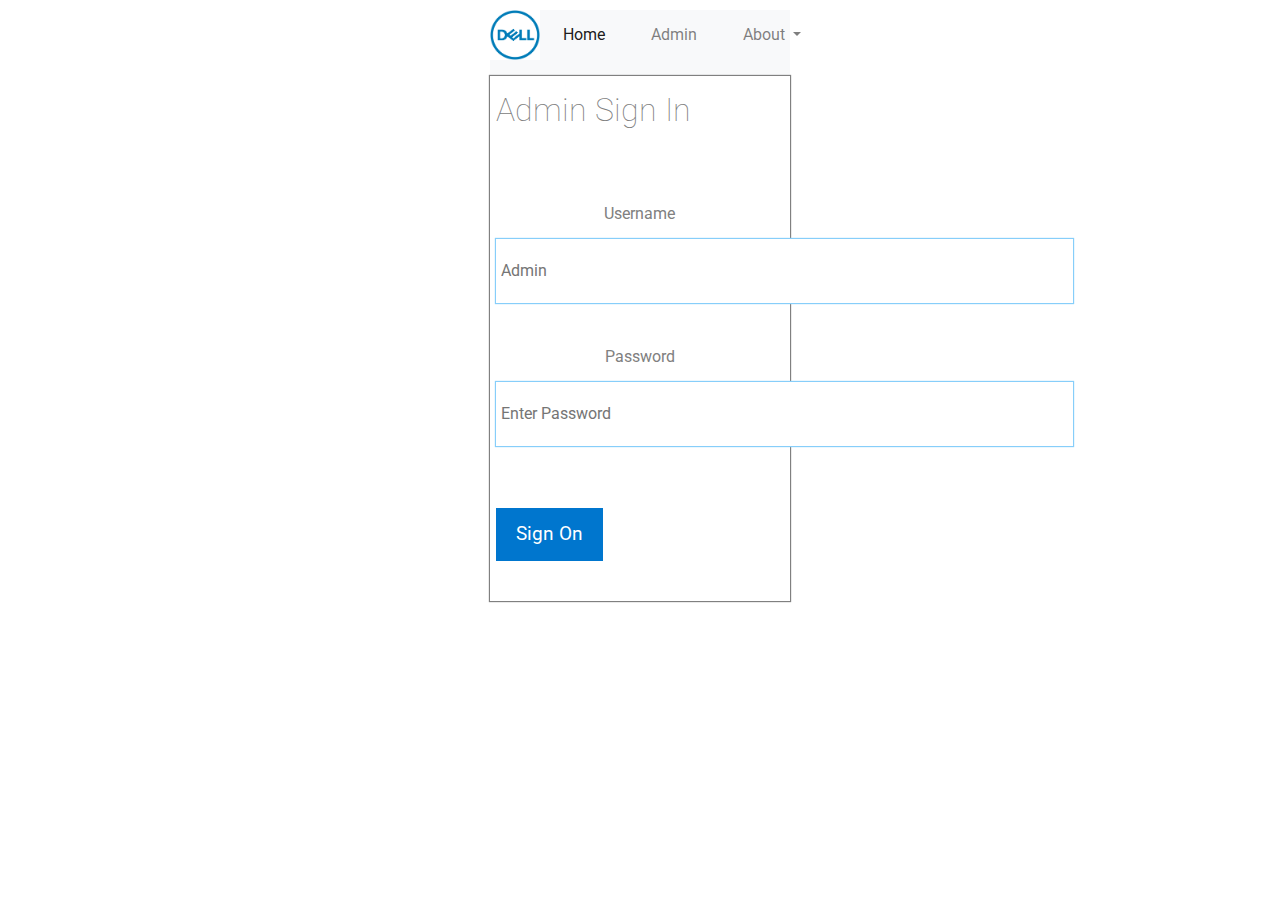
<file: adminLogin2.html>
<!DOCTYPE html>
<html lang="en">

<head>
    <head>
        <!-- Required meta tags -->
        <meta charset="utf-8">
        <meta name="viewport" content="width=device-width, initial-scale=1, shrink-to-fit=no">
        <link rel="stylesheet" href="https://stackpath.bootstrapcdn.com/bootstrap/4.4.1/css/bootstrap.min.css" integrity="sha384-Vkoo8x4CGsO3+Hhxv8T/Q5PaXtkKtu6ug5TOeNV6gBiFeWPGFN9MuhOf23Q9Ifjh" crossorigin="anonymous"> 
        <link href="https://fonts.googleapis.com/css?family=Roboto&display=swap" rel="stylesheet">
        <link rel="icon" href="images/dell logo.ico">
        <link rel="stylesheet" href="css/styles.css">
        <link rel="stylesheet" href="css/adminLogin.css">
         <!-- Bootstrap CSS -->
        
        <script src="https://code.jquery.com/jquery-3.4.1.slim.min.js" integrity="sha384-J6qa4849blE2+poT4WnyKhv5vZF5SrPo0iEjwBvKU7imGFAV0wwj1yYfoRSJoZ+n" crossorigin="anonymous"></script>
         <script src="https://cdn.jsdelivr.net/npm/popper.js@1.16.0/dist/umd/popper.min.js" integrity="sha384-Q6E9RHvbIyZFJoft+2mJbHaEWldlvI9IOYy5n3zV9zzTtmI3UksdQRVvoxMfooAo" crossorigin="anonymous"></script>
         <script src="https://stackpath.bootstrapcdn.com/bootstrap/4.4.1/js/bootstrap.min.js" integrity="sha384-wfSDF2E50Y2D1uUdj0O3uMBJnjuUD4Ih7YwaYd1iqfktj0Uod8GCExl3Og8ifwB6" crossorigin="anonymous"></script>  <title>Time Logger</title>
   
</head>


<section id="title">
    <div class="container-fluid">
    <!-- Nav Bar -->
    <nav class="navbar navbar-expand-lg navbar-light bg-light">
      <img src="images/dell logo.png" alt="Dell" width="50px" height="50px">
      <button class="navbar-toggler" type="button" data-toggle="collapse" data-target="#navbarSupportedContent" aria-controls="navbarSupportedContent" aria-expanded="false" aria-label="Toggle navigation">
        <span class="navbar-toggler-icon"></span>
      </button>
    
      <div class="collapse navbar-collapse" id="navbarSupportedContent">
        <ul class="navbar-nav mr-auto">
          <li class="nav-item active">
            <a class="nav-link" href="index.html">Home <span class="sr-only">(current)</span></a>
          </li>
          <li class="nav-item">
            <a class="nav-link" href="adminLogin2.html">Admin</a>
          </li>
          <li class="nav-item dropdown">
            <a class="nav-link dropdown-toggle" href="#" id="navbarDropdown" role="button" data-toggle="dropdown" aria-haspopup="true" aria-expanded="false">
              About
            </a>
            <div class="dropdown-menu" aria-labelledby="navbarDropdown">
              <a class="dropdown-item" href="#">Version 0.1</a>
            </div>
          </li>
        </ul>
      </div>
    </nav> 


<body>
    <div class="bg-img">
        <main id="main-holder">
        <h10 id="login-header">Admin Sign In</h10>
        <div id="login-error-msg-holder">
            <p id="login-error-msg">Invalid username <span id="error-msg-second-line">and/or password</span></p>
     </div>
     
  
    <form id="login-form">
        <label for="username">Username</label>
        <input type="text" name="username" id="username-field" class="login-form-field" placeholder="Admin">
        <label for="usrname">Password</label>
        <input type="password" name="password" id="password-field" class="login-form-field" placeholder="Enter Password">
        <input type="submit" value="Sign On" id="login-form-submit">
       
    </form>
  
  </main>
</body>

<script src="adminLogin-page.js"></script>

</html>
</file>
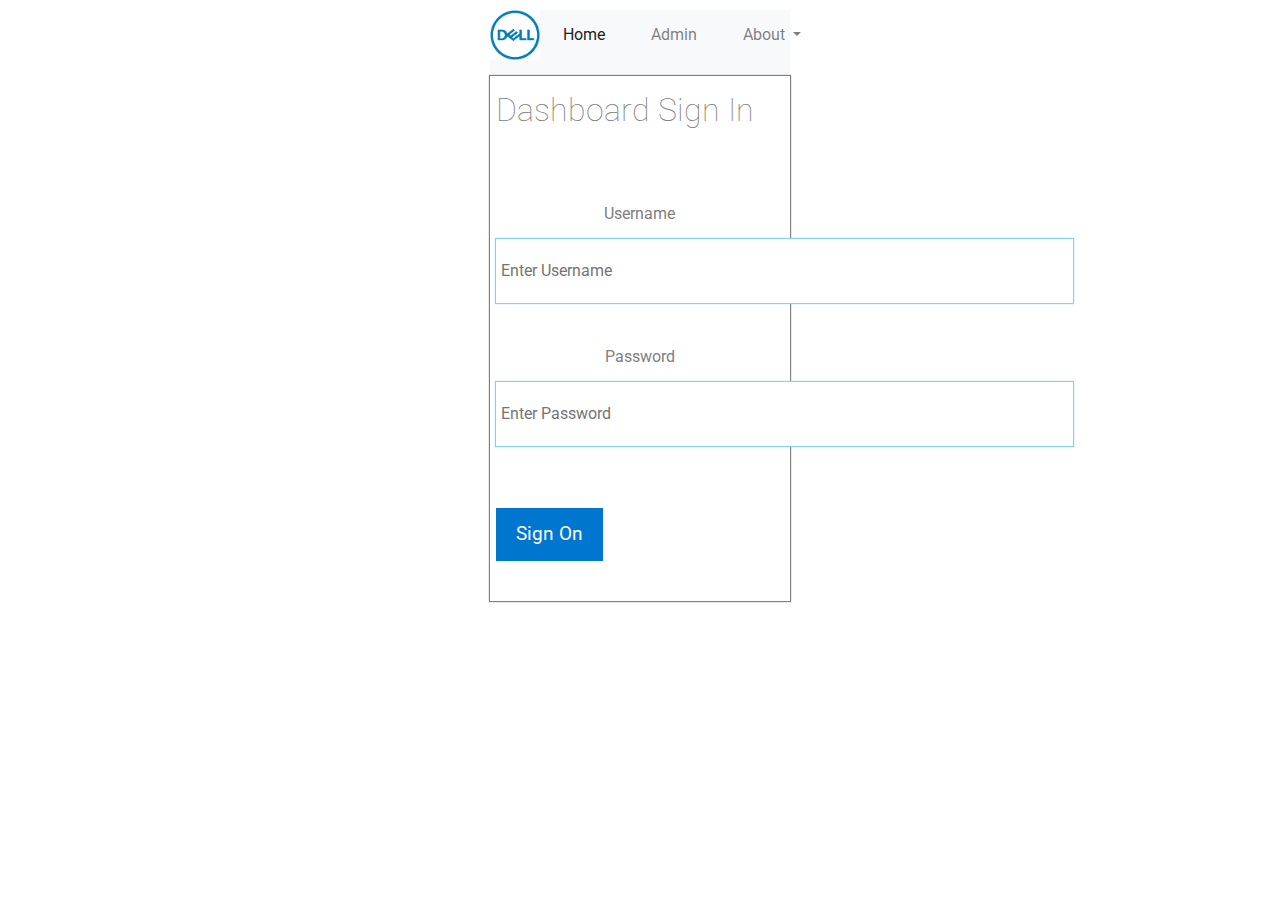
<file: dashboardLogin.html>
<!DOCTYPE html>
<html lang="en">

<head>
    <head>
        <!-- Required meta tags -->
        <meta charset="utf-8">
        <meta name="viewport" content="width=device-width, initial-scale=1, shrink-to-fit=no">
        <link rel="stylesheet" href="https://stackpath.bootstrapcdn.com/bootstrap/4.4.1/css/bootstrap.min.css" integrity="sha384-Vkoo8x4CGsO3+Hhxv8T/Q5PaXtkKtu6ug5TOeNV6gBiFeWPGFN9MuhOf23Q9Ifjh" crossorigin="anonymous"> 
        <link href="https://fonts.googleapis.com/css?family=Roboto&display=swap" rel="stylesheet">
        <link rel="icon" href="images/dell logo.ico">
        <link rel="stylesheet" href="css/styles.css">
        <link rel="stylesheet" href="css/adminLogin.css">
         <!-- Bootstrap CSS -->
        
        <script src="https://code.jquery.com/jquery-3.4.1.slim.min.js" integrity="sha384-J6qa4849blE2+poT4WnyKhv5vZF5SrPo0iEjwBvKU7imGFAV0wwj1yYfoRSJoZ+n" crossorigin="anonymous"></script>
         <script src="https://cdn.jsdelivr.net/npm/popper.js@1.16.0/dist/umd/popper.min.js" integrity="sha384-Q6E9RHvbIyZFJoft+2mJbHaEWldlvI9IOYy5n3zV9zzTtmI3UksdQRVvoxMfooAo" crossorigin="anonymous"></script>
         <script src="https://stackpath.bootstrapcdn.com/bootstrap/4.4.1/js/bootstrap.min.js" integrity="sha384-wfSDF2E50Y2D1uUdj0O3uMBJnjuUD4Ih7YwaYd1iqfktj0Uod8GCExl3Og8ifwB6" crossorigin="anonymous"></script>  <title>Time Logger</title>
   
</head>


<section id="title">
    <div class="container-fluid">
    <!-- Nav Bar -->
    <nav class="navbar navbar-expand-lg navbar-light bg-light">
      <img src="images/dell logo.png" alt="Dell" width="50px" height="50px">
      <button class="navbar-toggler" type="button" data-toggle="collapse" data-target="#navbarSupportedContent" aria-controls="navbarSupportedContent" aria-expanded="false" aria-label="Toggle navigation">
        <span class="navbar-toggler-icon"></span>
      </button>
    
      <div class="collapse navbar-collapse" id="navbarSupportedContent">
        <ul class="navbar-nav mr-auto">
          <li class="nav-item active">
            <a class="nav-link" href="index.html">Home <span class="sr-only">(current)</span></a>
          </li>
          <li class="nav-item">
            <a class="nav-link" href="adminLogin2.html">Admin</a>
          </li>
          <li class="nav-item dropdown">
            <a class="nav-link dropdown-toggle" href="#" id="navbarDropdown" role="button" data-toggle="dropdown" aria-haspopup="true" aria-expanded="false">
              About
            </a>
            <div class="dropdown-menu" aria-labelledby="navbarDropdown">
              <a class="dropdown-item" href="#">Version 0.1</a>
            </div>
          </li>
        </ul>
      </div>
    </nav> 


<body>
    <div class="bg-img">
        <main id="main-holder">
        <h10 id="login-header">Dashboard Sign In</h10>
        <div id="login-error-msg-holder">
            <p id="login-error-msg">Invalid username <span id="error-msg-second-line">and/or password</span></p>
     </div>
     
  
    <form id="login-form">
        <label for="usrname">Username</label>
        <input type="text" name="username" id="username-field" class="login-form-field" placeholder="Enter Username">
        <label for="usrname">Password</label>
        <input type="password" name="password" id="password-field" class="login-form-field" placeholder="Enter Password">
        <input type="submit" value="Sign On" id="login-form-submit">
       
    </form>
  
  </main>
</body>

<script src="dashboardLogin-page.js"></script>

</html>
</file>
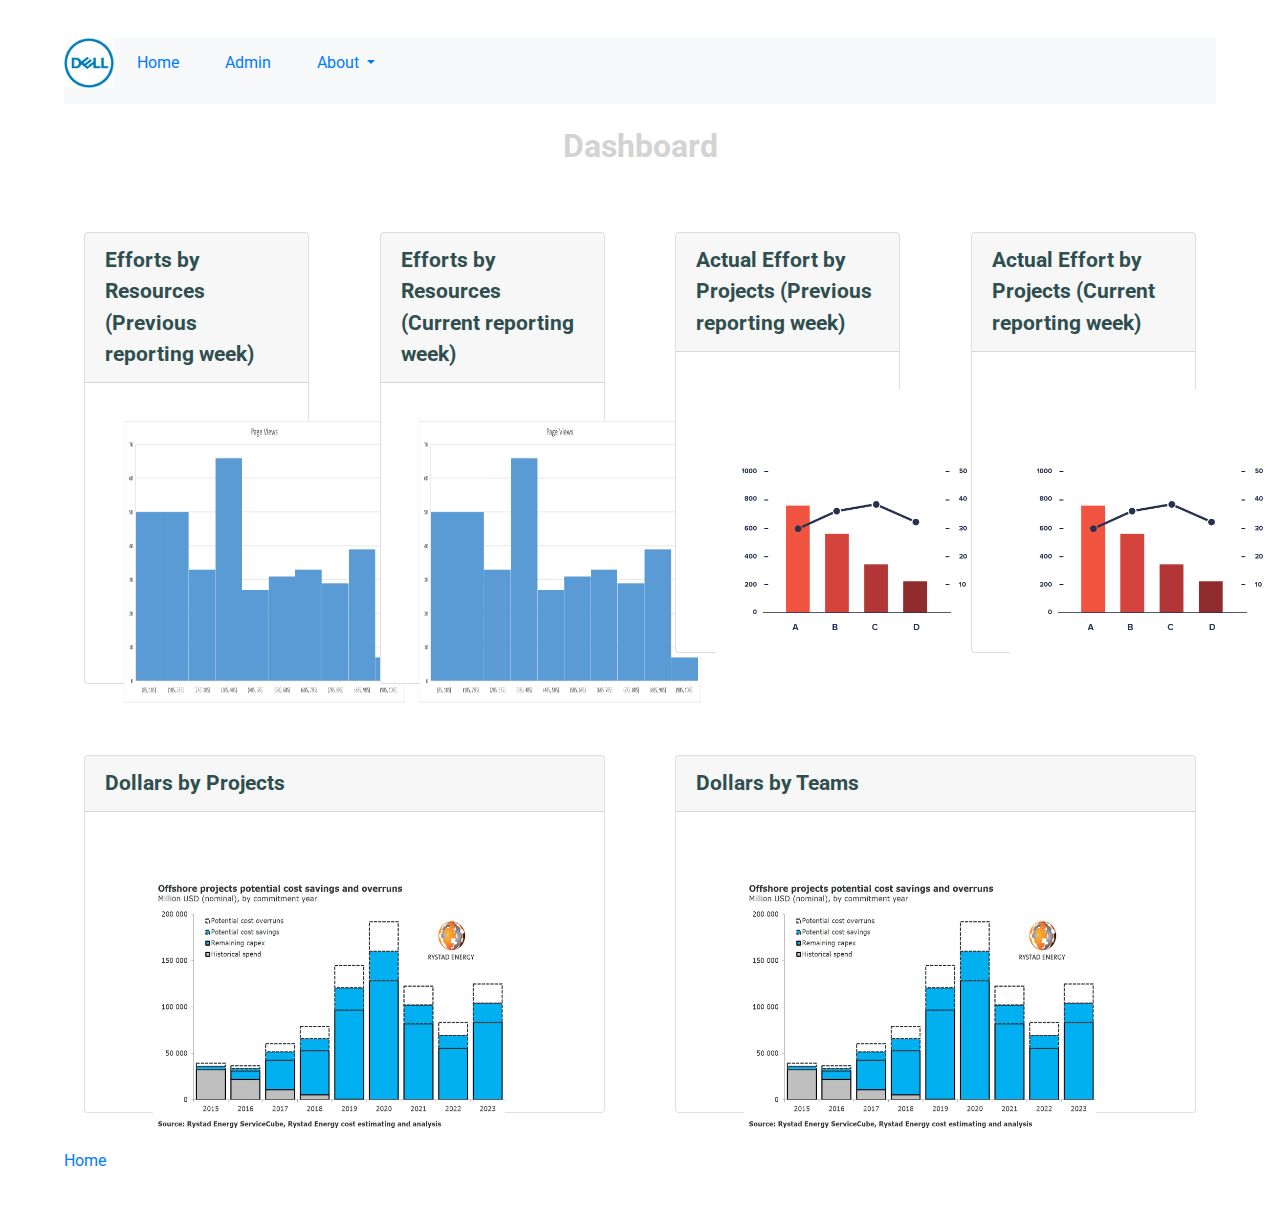
<file: dashboardManager.html>
<!doctype html>
<html lang="en">
     <head>
        <!-- Required meta tags -->
        <meta charset="utf-8">
        <meta name="viewport" content="width=device-width, initial-scale=1, shrink-to-fit=no">
        <link href="https://fonts.googleapis.com/css?family=Roboto&display=swap" rel="stylesheet">
        <title>SDC Biz Review</title>
        <link rel="icon" href="images/dell logo.ico">
        
        <!-- Bootstrap CSS -->
        
        <link rel="stylesheet" href="https://stackpath.bootstrapcdn.com/bootstrap/4.4.1/css/bootstrap.min.css" integrity="sha384-Vkoo8x4CGsO3+Hhxv8T/Q5PaXtkKtu6ug5TOeNV6gBiFeWPGFN9MuhOf23Q9Ifjh" crossorigin="anonymous">
    
        <link rel="stylesheet" href="css/styles.css">  
        <link rel="stylesheet" href="css/entry-page.css">
        <script src="https://code.jquery.com/jquery-3.4.1.slim.min.js" integrity="sha384-J6qa4849blE2+poT4WnyKhv5vZF5SrPo0iEjwBvKU7imGFAV0wwj1yYfoRSJoZ+n" crossorigin="anonymous"></script>
        <script src="https://cdn.jsdelivr.net/npm/popper.js@1.16.0/dist/umd/popper.min.js" integrity="sha384-Q6E9RHvbIyZFJoft+2mJbHaEWldlvI9IOYy5n3zV9zzTtmI3UksdQRVvoxMfooAo" crossorigin="anonymous"></script>
        <script src="https://stackpath.bootstrapcdn.com/bootstrap/4.4.1/js/bootstrap.min.js" integrity="sha384-wfSDF2E50Y2D1uUdj0O3uMBJnjuUD4Ih7YwaYd1iqfktj0Uod8GCExl3Og8ifwB6" crossorigin="anonymous"></script>  <title>Time Logger</title>
     </head>
  
 
<section id="title">
    <div class="container-fluid">
    <!-- Nav Bar -->
    <nav class="navbar navbar-expand-lg navbar-blue bg-light">
      <img src="images/dell logo.png" alt="Dell" width=" 50" height="50">
      <button class="navbar-toggler" type="button" data-toggle="collapse" data-target="#navbarSupportedContent" aria-controls="navbarSupportedContent" aria-expanded="false" aria-label="Toggle navigation">
        <span class="navbar-toggler-icon"></span>
      </button>
    
      <div class="collapse navbar-collapse" id="navbarSupportedContent">
        <ul class="navbar-nav mr-auto">
          <li class="nav-item active">
            <a class="nav-link" href="index.html">Home <span class="sr-only">(current)</span></a>
          </li>
          <li class="nav-item">
            <a class="nav-link" href="adminLogin2.html">Admin</a>
          </li>
          <li class="nav-item dropdown">
            <a class="nav-link dropdown-toggle" href="#" id="navbarDropdown" role="button" data-toggle="dropdown" aria-haspopup="true" aria-expanded="false">
              About
            </a>
            <div class="dropdown-menu" aria-labelledby="navbarDropdown">
              <a class="dropdown-item" href="#">Version 0.1</a>
            </div>
          </li>
        </ul>
      </div>
    </nav> 

    <!-- Main -->
    <h1>Dashboard</h1>
    <div class="row">
        <div class="main-column col-lg-3">
            <div class="card">
              <div class="card-header">
                Efforts by Resources (Previous reporting week)
              </div>
              <div class="card-body">
                <img class="img" src="images/Histogram.png" alt="" width="300" height="300">
              </div>
            </div>
          </div>  

          <div class="main-column col-lg-3">
            <div class="card">
              <div class="card-header">
                Efforts by Resources (Current reporting week)
              </div>
              <div class="card-body">
                <img class="img" src="images/Histogram.png" alt="" width="300" height="300">
              </div>
            </div>
          </div>  

          <div class="main-column col-lg-3">
            <div class="card">
              <div class="card-header">
                Actual Effort by Projects (Previous reporting week)
              </div>
              <div class="card-body">
                <img class="img" src="images/project effort.png" alt="" width="300" height="300">
              </div>
            </div>
          </div>  
        
          <div class="main-column col-lg-3">
            <div class="card">
              <div class="card-header">
                Actual Effort by Projects (Current reporting week)
              </div>
              <div class="card-body">
                <img class="img" src="images/project effort.png" alt="" width="300" height="300">
              </div>
            </div>
          </div>  
    </div>

    <div class="row">
        <div class="main-column col-lg-6">
            <div class="card">
              <div class="card-header">
                Dollars by Projects
              </div>
              <div class="card-body">
                <img class="img" src="images/investment.png" alt="" width="400" height="300">
              </div>
            </div>
          
        </div>

          <div class="main-column col-lg-6">
            <div class="card">
              <div class="card-header">
                Dollars by Teams
              </div>
              <div class="card-body">
                <img class="img" src="images/investment.png" alt="" width="400" height="300">
              </div>
            </div>
          </div>  

        </div>
        <a href="index.html">Home</a>
       
    </div>
    


</body>

</html>
</file>
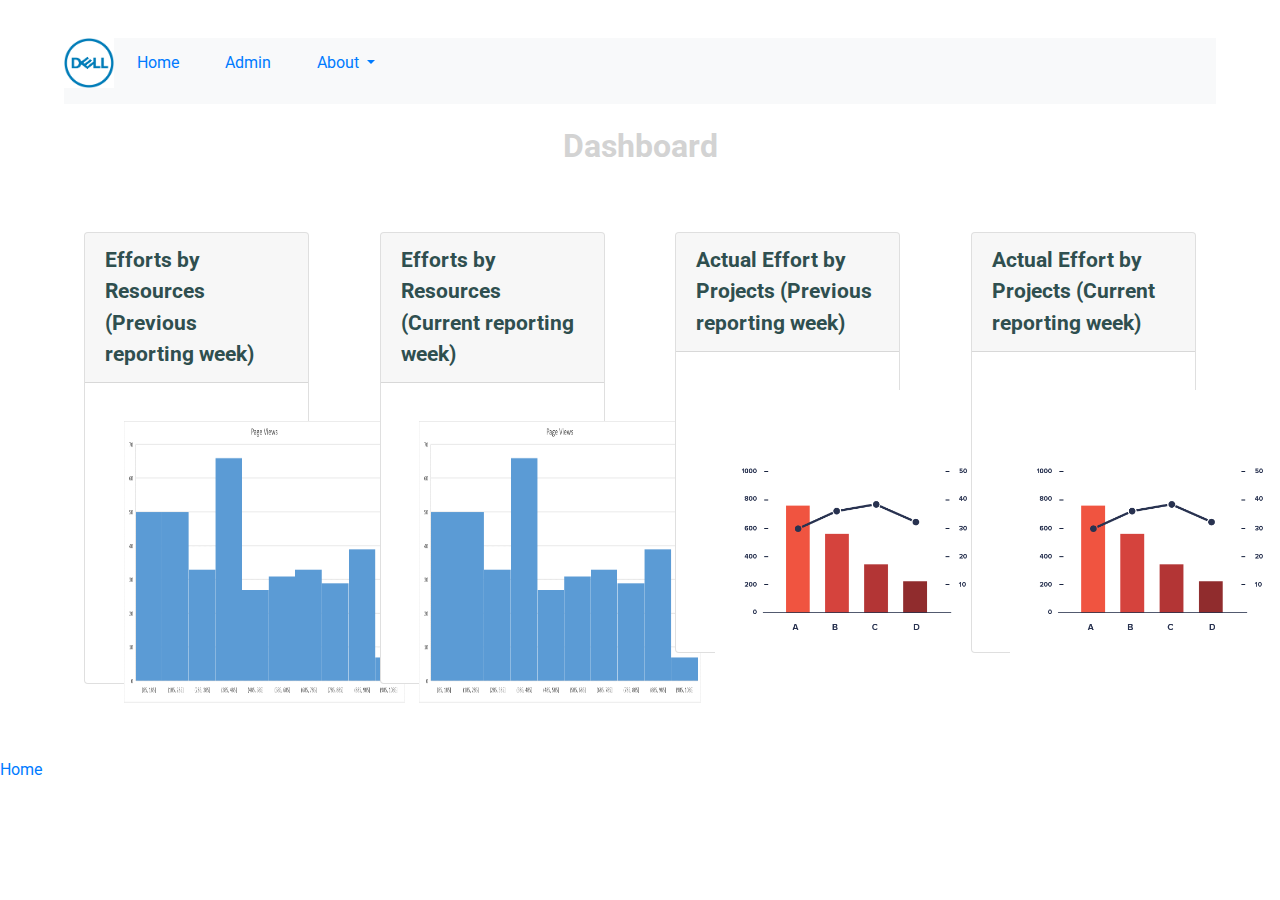
<file: dashboardUser.html>
<!doctype html>
<html lang="en">
     <head>
        <!-- Required meta tags -->
        <meta charset="utf-8">
        <meta name="viewport" content="width=device-width, initial-scale=1, shrink-to-fit=no">
        <link href="https://fonts.googleapis.com/css?family=Roboto&display=swap" rel="stylesheet">
        <title>SDC Biz Review</title>
        <link rel="icon" href="images/dell logo.ico">
        
        <!-- Bootstrap CSS -->
        
        <link rel="stylesheet" href="https://stackpath.bootstrapcdn.com/bootstrap/4.4.1/css/bootstrap.min.css" integrity="sha384-Vkoo8x4CGsO3+Hhxv8T/Q5PaXtkKtu6ug5TOeNV6gBiFeWPGFN9MuhOf23Q9Ifjh" crossorigin="anonymous">
    
        <link rel="stylesheet" href="css/styles.css">  
        <link rel="stylesheet" href="css/entry-page.css">
        <script src="https://code.jquery.com/jquery-3.4.1.slim.min.js" integrity="sha384-J6qa4849blE2+poT4WnyKhv5vZF5SrPo0iEjwBvKU7imGFAV0wwj1yYfoRSJoZ+n" crossorigin="anonymous"></script>
        <script src="https://cdn.jsdelivr.net/npm/popper.js@1.16.0/dist/umd/popper.min.js" integrity="sha384-Q6E9RHvbIyZFJoft+2mJbHaEWldlvI9IOYy5n3zV9zzTtmI3UksdQRVvoxMfooAo" crossorigin="anonymous"></script>
        <script src="https://stackpath.bootstrapcdn.com/bootstrap/4.4.1/js/bootstrap.min.js" integrity="sha384-wfSDF2E50Y2D1uUdj0O3uMBJnjuUD4Ih7YwaYd1iqfktj0Uod8GCExl3Og8ifwB6" crossorigin="anonymous"></script>  <title>Time Logger</title>
     </head>
  
 
<section id="title">
    <div class="container-fluid">
    <!-- Nav Bar -->
    <nav class="navbar navbar-expand-lg navbar-blue bg-light">
      <img src="images/dell logo.png" alt="Dell" width=" 50" height="50">
      <button class="navbar-toggler" type="button" data-toggle="collapse" data-target="#navbarSupportedContent" aria-controls="navbarSupportedContent" aria-expanded="false" aria-label="Toggle navigation">
        <span class="navbar-toggler-icon"></span>
      </button>
    
      <div class="collapse navbar-collapse" id="navbarSupportedContent">
        <ul class="navbar-nav mr-auto">
          <li class="nav-item active">
            <a class="nav-link" href="index.html">Home <span class="sr-only">(current)</span></a>
          </li>
          <li class="nav-item">
            <a class="nav-link" href="adminLogin2.html">Admin</a>
          </li>
          <li class="nav-item dropdown">
            <a class="nav-link dropdown-toggle" href="#" id="navbarDropdown" role="button" data-toggle="dropdown" aria-haspopup="true" aria-expanded="false">
              About
            </a>
            <div class="dropdown-menu" aria-labelledby="navbarDropdown">
              <a class="dropdown-item" href="#">Version 0.1</a>
            </div>
          </li>
        </ul>
      </div>
    </nav> 

    <!-- Main -->
    <h1>Dashboard</h1>
    <div class="row">
        <div class="main-column col-lg-3">
            <div class="card">
              <div class="card-header">
                Efforts by Resources (Previous reporting week)
              </div>
              <div class="card-body">
                <img class="img" src="images/Histogram.png" alt="" width="300" height="300">
              </div>
            </div>
          </div>  

          <div class="main-column col-lg-3">
            <div class="card">
              <div class="card-header">
                Efforts by Resources (Current reporting week)
              </div>
              <div class="card-body">
                <img class="img" src="images/Histogram.png" alt="" width="300" height="300">
              </div>
            </div>
          </div>  

          <div class="main-column col-lg-3">
            <div class="card">
              <div class="card-header">
                Actual Effort by Projects (Previous reporting week)
              </div>
              <div class="card-body">
                <img class="img" src="images/project effort.png" alt="" width="300" height="300">
              </div>
            </div>
          </div>  
        
          <div class="main-column col-lg-3">
            <div class="card">
              <div class="card-header">
                Actual Effort by Projects (Current reporting week)
              </div>
              <div class="card-body">
                <img class="img" src="images/project effort.png" alt="" width="300" height="300">
              </div>
            </div>
          </div>  
    </div>

        </div>
        <a href="index.html">Home</a>
       
    </div>
    


</body>

</html>
</file>
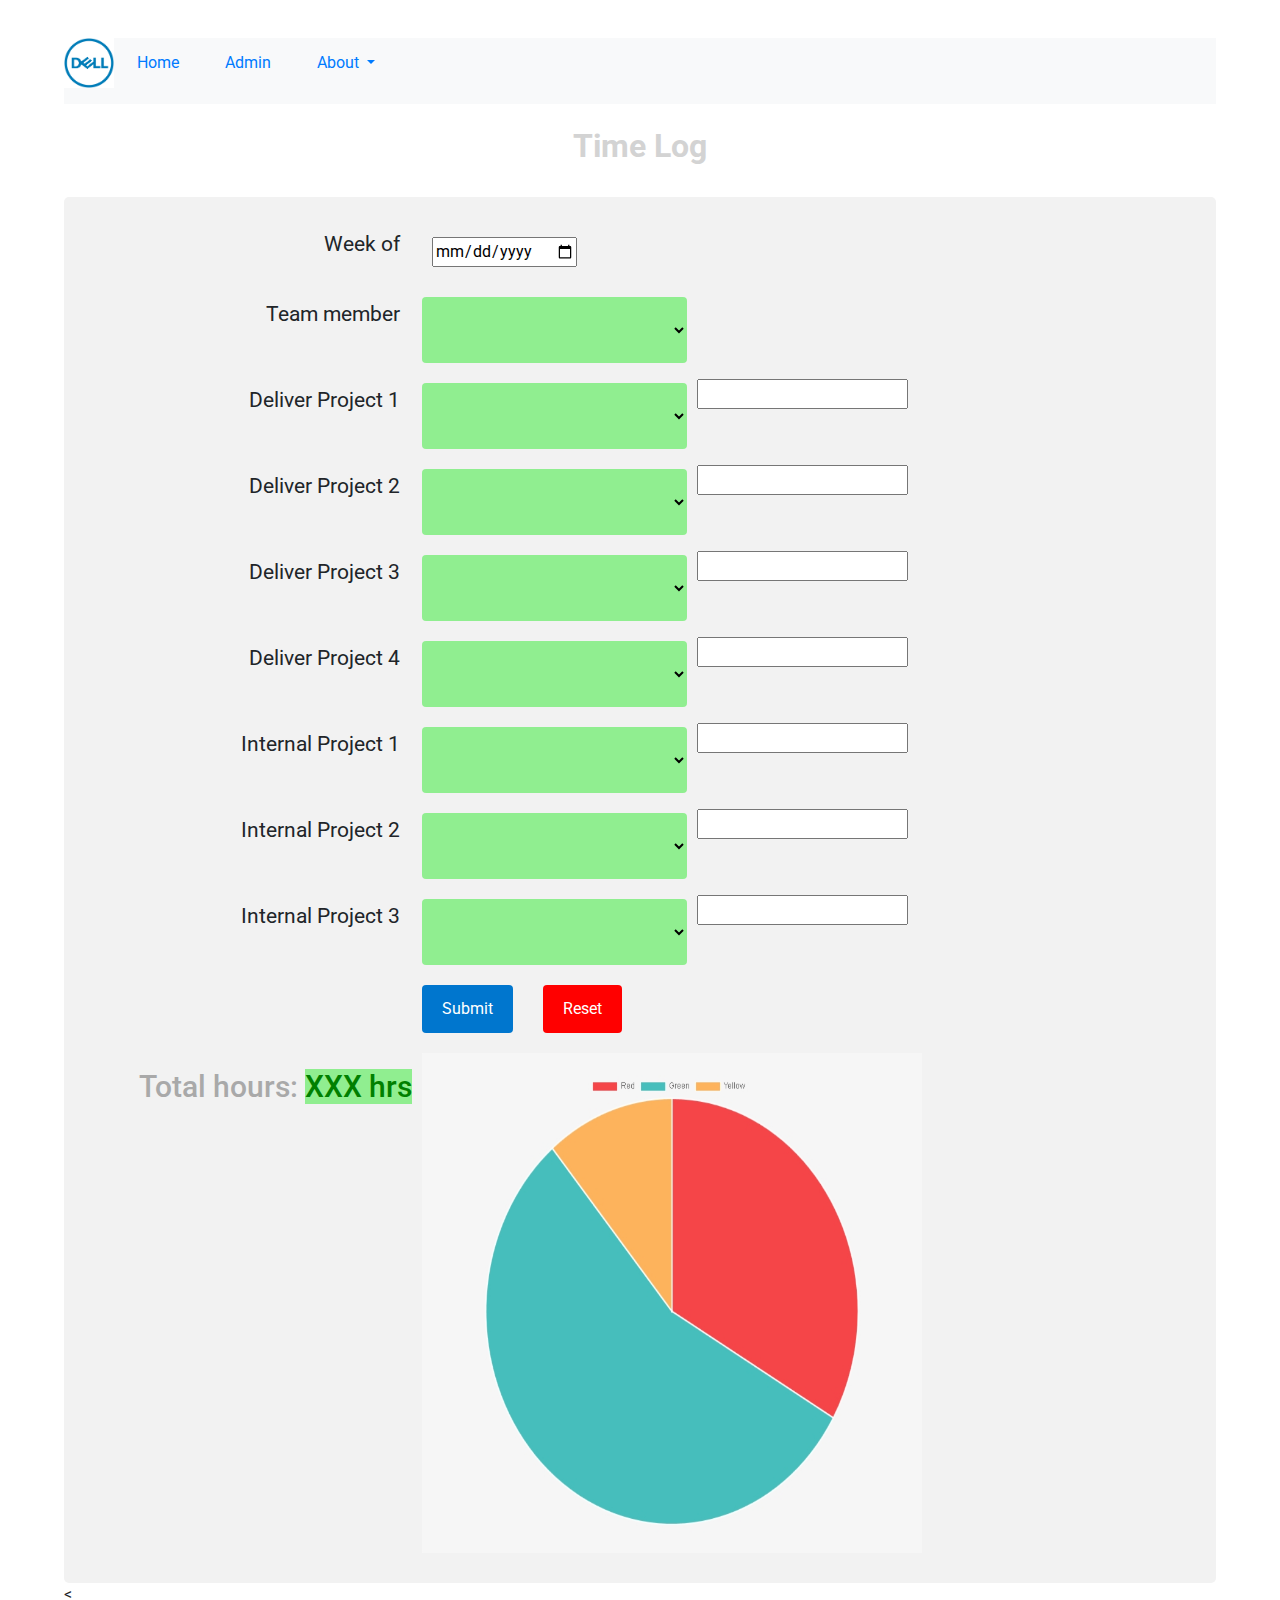
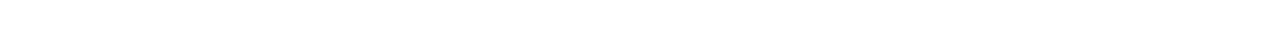
<file: timelogUI.html>
<!doctype html>
<html lang="en">
     <head>
        <!-- Required meta tags -->
        <meta charset="utf-8">
        <meta name="viewport" content="width=device-width, initial-scale=1, shrink-to-fit=no">
        <link href="https://fonts.googleapis.com/css?family=Roboto&display=swap" rel="stylesheet">
        <title>SDC Biz Review</title>
        <link rel="icon" href="images/dell logo.ico">
        
        <!-- Bootstrap CSS -->
        
        <link rel="stylesheet" href="https://stackpath.bootstrapcdn.com/bootstrap/4.4.1/css/bootstrap.min.css" integrity="sha384-Vkoo8x4CGsO3+Hhxv8T/Q5PaXtkKtu6ug5TOeNV6gBiFeWPGFN9MuhOf23Q9Ifjh" crossorigin="anonymous">
        <link rel="stylesheet" href="css/entry-page.css">
        <link rel="stylesheet" href="css/styles.css">  
        <script src="https://code.jquery.com/jquery-3.4.1.slim.min.js" integrity="sha384-J6qa4849blE2+poT4WnyKhv5vZF5SrPo0iEjwBvKU7imGFAV0wwj1yYfoRSJoZ+n" crossorigin="anonymous"></script>
        <script src="https://cdn.jsdelivr.net/npm/popper.js@1.16.0/dist/umd/popper.min.js" integrity="sha384-Q6E9RHvbIyZFJoft+2mJbHaEWldlvI9IOYy5n3zV9zzTtmI3UksdQRVvoxMfooAo" crossorigin="anonymous"></script>
        <script src="https://stackpath.bootstrapcdn.com/bootstrap/4.4.1/js/bootstrap.min.js" integrity="sha384-wfSDF2E50Y2D1uUdj0O3uMBJnjuUD4Ih7YwaYd1iqfktj0Uod8GCExl3Og8ifwB6" crossorigin="anonymous"></script>  <title>Time Logger</title>
     </head>
  
 
<section id="title">
    <div class="container-fluid">
    <!-- Nav Bar -->
    <nav class="navbar navbar-expand-lg navbar-blue bg-light">
      <img src="images/dell logo.png" alt="Dell" width=" 50" height="50">
      <button class="navbar-toggler" type="button" data-toggle="collapse" data-target="#navbarSupportedContent" aria-controls="navbarSupportedContent" aria-expanded="false" aria-label="Toggle navigation">
        <span class="navbar-toggler-icon"></span>
      </button>
    
      <div class="collapse navbar-collapse" id="navbarSupportedContent">
        <ul class="navbar-nav mr-auto">
          <li class="nav-item active">
            <a class="nav-link" href="index.html">Home <span class="sr-only">(current)</span></a>
          </li>
          <li class="nav-item">
            <a class="nav-link" href="adminLogin2.html">Admin</a>
          </li>
          <li class="nav-item dropdown">
            <a class="nav-link dropdown-toggle" href="#" id="navbarDropdown" role="button" data-toggle="dropdown" aria-haspopup="true" aria-expanded="false">
              About
            </a>
            <div class="dropdown-menu" aria-labelledby="navbarDropdown">
              <a class="dropdown-item" href="#">Version 0.1</a>
            </div>
          </li>
        </ul>
      </div>
    </nav> 

    <!-- Title -->
    <h1>Time Log</h1>
      <body>
      
  
      <div class="containerTime">
        
        <form action="/action_page.php">
          <div class="row">
            <div class="col-30">
              <label for="weekDate">Week of</label>
            </div>
            <div class="col-50">
              <input type="date" id="startDate" name="startDate">
            </div>

            <div class="col-30">
              <label for="teamMember">Team member</label>
            </div>
            <div class="col-40">
              <select id="teamName" name="name">
                <option value="nothing"></option>
                <option value="name">SK Teh</option>
                <option value="name">Martin Sawtell</option>
                <option value="name">Mark Law</option>
              </select>
            </div>
          </div>

          <div class="row">
    
               
            <div class="col-30">
              <label for="project1">Deliver Project 1</label>
            </div>
            <div class="col-40">
              <select id="project1" name="project1">
                <option value="nothing"></option>
                <option value="project">WT- Easy Connect</option>
                <option value="project">WT- Mtg as content</option>
                <option value="project">Insight Engine</option>
              </select>
            </div>
            <div class="col-20">
                <input type="number" id="hour1" name="hour1">
            </div>
      
            <div class="col-30">
                <label for="project2">Deliver Project 2</label>
            </div>
            <div class="col-40">
                <select id="project2" name="project2">
                  <option value="nothing"></option>
                  <option value="project">WT- Easy Connect</option>
                  <option value="project">WT- Mtg as content</option>
                  <option value="project">Insight Engine</option>
                </select>
            </div>
            <div class="col-20">
                  <input type="number" id="hour2" name="hour2">
            </div>
                
            <div class="col-30">
                <label for="project3">Deliver Project 3</label>
            </div>
            <div class="col-40">
                <select id="project3" name="project3">
                  <option value="nothing"></option>
                  <option value="project">WT- Easy Connect</option>
                  <option value="project">WT- Mtg as content</option>
                  <option value="project">Insight Engine</option>
                </select>
            </div>
            <div class="col-20">
                  <input type="number" id="hour3" name="hour3">
            </div>

            <div class="col-30">
              <label for="project3">Deliver Project 4</label>
            </div>
            <div class="col-40">
              <select id="project4" name="project4">
                <option value="nothing"></option>
                <option value="project">WT- Easy Connect</option>
                <option value="project">WT- Mtg as content</option>
                <option value="project">Insight Engine</option>
              </select>
            </div>
            <div class="col-20">
                <input type="number" id="hour4" name="hour4">
            </div>
              
            <div class="col-30">
              <label for="project3">Internal Project 1</label>
            </div>
            <div class="col-40">
              <select id="projectA" name="projectA">
                <option value="nothing"></option>
                <option value="project">Smart Bottle</option>
                <option value="project">Hackathon 2</option>
                <option value="project">Core Training</option>
              </select>
            </div>
            <div class="col-20">
                <input type="number" id="hourA" name="hourA">
            </div>
          
            <div class="col-30">
              <label for="projectB">Internal Project 2</label>
            </div>
            <div class="col-40">
              <select id="projectB" name="projectB">
                <option value="nothing"></option>
                <option value="project">Smart Bottle</option>
                <option value="project">Hackathon 2</option>
                <option value="project">Core Training</option>
              </select>
            </div>
            <div class="col-20">
                <input type="number" id="hourB" name="hourB">
            </div>

            <div class="col-30">
              <label for="projectC">Internal Project 3</label>
            </div>
            <div class="col-40">
              <select id="projectC" name="projectC">
                <option value="nothing"></option>
                <option value="project">Smart Bottle</option>
                <option value="project">Hackathon 2</option>
                <option value="project">Core Training</option>
              </select>
            </div>
            <div class="col-20">
                <input type="number" id="hourC" name="hourC">
            </div>
    
            <div class="col-30">
              
            </div>
            <div class="col-40">
              <input type="submit" value="Submit" formaction="index.html">
              <input type="reset" value="Reset" formaction="timelogUI.html">
              
            </div>
            <div class="col-20">
             
            </div>
            
            <div class="col-30">
              <h2>Total hours: <span class="highlightGreen">XXX hrs</span></h2>
            </div>
            <div class="col-40">
              <img src="images/pie chart.png" alt="" width="500" height="500">
            </div>
            <div class="col-20">
              
            </div>
            
          </div>
    
      </div>
      
      
</body>

</html>


<
</file>
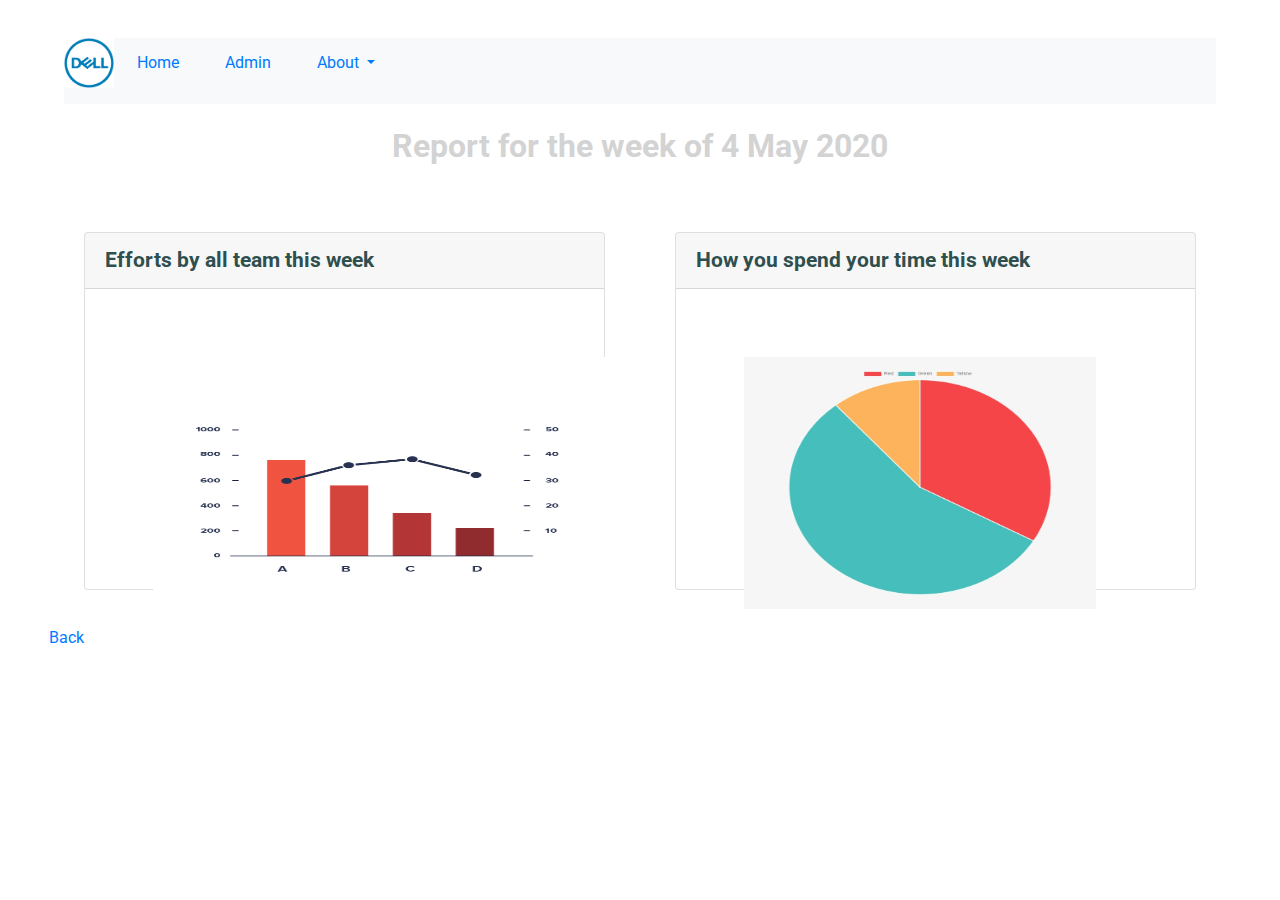
<file: weeklyReport.html>
<!doctype html>
<html lang="en">
     <head>
        <!-- Required meta tags -->
        <meta charset="utf-8">
        <meta name="viewport" content="width=device-width, initial-scale=1, shrink-to-fit=no">
        <link href="https://fonts.googleapis.com/css?family=Roboto&display=swap" rel="stylesheet">
        <title>SDC Biz Review</title>
        <link rel="icon" href="images/dell logo.ico">
        
        <!-- Bootstrap CSS -->
        
        <link rel="stylesheet" href="https://stackpath.bootstrapcdn.com/bootstrap/4.4.1/css/bootstrap.min.css" integrity="sha384-Vkoo8x4CGsO3+Hhxv8T/Q5PaXtkKtu6ug5TOeNV6gBiFeWPGFN9MuhOf23Q9Ifjh" crossorigin="anonymous">
    <link rel="stylesheet" href="css/entry-page.css">
        <link rel="stylesheet" href="css/styles.css">  
        <script src="https://code.jquery.com/jquery-3.4.1.slim.min.js" integrity="sha384-J6qa4849blE2+poT4WnyKhv5vZF5SrPo0iEjwBvKU7imGFAV0wwj1yYfoRSJoZ+n" crossorigin="anonymous"></script>
        <script src="https://cdn.jsdelivr.net/npm/popper.js@1.16.0/dist/umd/popper.min.js" integrity="sha384-Q6E9RHvbIyZFJoft+2mJbHaEWldlvI9IOYy5n3zV9zzTtmI3UksdQRVvoxMfooAo" crossorigin="anonymous"></script>
        <script src="https://stackpath.bootstrapcdn.com/bootstrap/4.4.1/js/bootstrap.min.js" integrity="sha384-wfSDF2E50Y2D1uUdj0O3uMBJnjuUD4Ih7YwaYd1iqfktj0Uod8GCExl3Og8ifwB6" crossorigin="anonymous"></script>  <title>Time Logger</title>
     </head>
  
 
<section id="title">
    <div class="container-fluid">
    <!-- Nav Bar -->
    <nav class="navbar navbar-expand-lg navbar-blue bg-light">
      <img src="images/dell logo.png" alt="Dell" width=" 50" height="50">
      <button class="navbar-toggler" type="button" data-toggle="collapse" data-target="#navbarSupportedContent" aria-controls="navbarSupportedContent" aria-expanded="false" aria-label="Toggle navigation">
        <span class="navbar-toggler-icon"></span>
      </button>
    
      <div class="collapse navbar-collapse" id="navbarSupportedContent">
        <ul class="navbar-nav mr-auto">
          <li class="nav-item active">
            <a class="nav-link" href="index.html">Home <span class="sr-only">(current)</span></a>
          </li>
          <li class="nav-item">
            <a class="nav-link" href="adminLogin2.html">Admin</a>
          </li>
          <li class="nav-item dropdown">
            <a class="nav-link dropdown-toggle" href="#" id="navbarDropdown" role="button" data-toggle="dropdown" aria-haspopup="true" aria-expanded="false">
              About
            </a>
            <div class="dropdown-menu" aria-labelledby="navbarDropdown">
              <a class="dropdown-item" href="#">Version 0.1</a>
            </div>
          </li>
        </ul>
      </div>
    </nav> 

    <!-- Title -->
    <h1>Report for the week of <span class="highlightBlue">4 May 2020</span></h1>


    <div class="row">
        <div class="main-column col-lg-6">
            <div class="card">
              <div class="card-header">
                Efforts by all team this week
              </div>
              <div class="card-body">
                <img class="img" src="images/project effort.png" alt="" width="500" height="300">
              </div>
            </div>
          
        </div>

          <div class="main-column col-lg-6">
            <div class="card">
              <div class="card-header">
                How you spend your time this week
              </div>
              <div class="card-body">
                <img class="img" src="images/pie chart.png" alt="" width="400" height="300">
              </div>
            </div>
          
          </div>  
          <a href="index.html">Back</a>

</body>

</html>
</file>
<file: css/styles.css>
body {
    font-family: 'Roboto', sans-serif;
}

#title {
    background-color: white    ;
}

.navbar {
    padding: 0 0 1rem;
}

.navbar-brand {
    padding-bottom: 2rem;
}

.nav-item {
    padding: 0 15px;
}

.nav-link {
    font-size: 1rem;
}

.btn1 {
    margin-left: 150px;
}

.btn2 {
    margin-left: 100px;
}
.feature-box {
    text-align: center;
    
}
.main-column {
    padding: 3% 3%;
}

.card-header {
    font-size: 1.3rem;
    color: darkslategrey;
    font-weight: bolder;
}

.card-body {
    height: 300px;   
}

.timelog-body {
    height: 800px;
    padding-top: 5px;
}


.container-fluid {
    padding: 3% 5%;
}

.logo-img {
    position: relative;
    margin-top: 10px;
}

.bg-blue {
    background-color: #0076CE;
}

.img {
    padding: 5%;
    align-items: center;
}

h1 {
    font-family: 'Roboto', sans-serif;
    font-size: 2rem;
    font-weight: bold;
    color: lightgrey;
    padding: 2% 20% 2% 20%;
    text-align: center;
}

h2 {
    font-family: 'Roboto', sans-serif;
    font-size: 30px;
    color: darkgrey;
    line-height: 3rem;
    margin-top: 20px;
    margin-left: 50px;
}

h3 {
    font-family: 'Roboto', sans-serif;
    font-size: 20px;
    color: darkslategray;
    line-height: 2.5rem;
    text-align: right;

h4 {
    font-family: 'Roboto', sans-serif;
    font-size: 20px;
    background-color: cyan;
    color: blue;
    line-height: 2.5rem;
    text-align: left;
    width: 200px;
    margin-left: 120px;
}

h5 {
    font-family: 'Roboto', sans-serif;
    font-size: 20px;
    background-color: pink;
    color: red;
    line-height: 2.5rem;
    text-align: left;
    width: 200px;
    margin-left: 120px;
}

h6 {
    font-family: 'Roboto', sans-serif;
    font-size: 20px;
    background-color: yellow;
    color: black;
    line-height: 2.5rem;
    text-align: right;
    width: 80px;
}

h7 {
    font-family: 'Roboto', sans-serif;
    font-size: 20px;
    background-color: yellow;
    color: black;
    line-height: 2.5rem;
    text-align: left;
    width: 100px;
}
    
h10 {
    font-family: 'Roboto', sans-serif;
    font-size: 20px;
    background-color: yellow;
    color: red;
    line-height: 2.5rem;
}



span.highlight {
        color: gray;
}
    
span.highlightBlue {
        color:blue;
}

span.highlightRed {
    color:red;
    font-size: 1.2rem;
}

span.highlightGold {
        color: black;
        background-color: goldenrod;
}

span.highlightGreen {
    color: green;
    background-color: green;
}

button {
    background-color: #4CAF50; /* Green */
    border: none;
    color: white;
    padding: 15px 32px;
    text-align: center;
    text-decoration: none;
    display: inline-block;
    font-size: 16px;
  }
/*************************************************************/
</file>
<file: neweyes/css/styles.css>
body {
    font-family: 'Roboto', sans-serif;
}

#title {
    background-color: white    ;
}

.navbar {
    padding: 0 0 1rem;
}

.navbar-brand {
    padding-bottom: 2rem;
}

.nav-item {
    padding: 0 15px;
}

.nav-link {
    font-size: 1rem;
}

.btn1 {
    margin-left: 150px;
}

.btn2 {
    margin-left: 100px;
}
.feature-box {
    text-align: center;
    
}
.main-column {
    padding: 3% 3%;
}

.card-header {
    font-size: 1.3rem;
    color: darkslategrey;
    font-weight: bolder;
}

.card-body {
    height: 300px;   
}

.timelog-body {
    height: 800px;
    padding-top: 5px;
}


.container-fluid {
    padding: 3% 5%;
}

.logo-img {
    position: relative;
    margin-top: 10px;
}

.bg-blue {
    background-color: #0076CE;
}

.img {
    padding: 5%;
    align-items: center;
}

h1 {
    font-family: 'Roboto', sans-serif;
    font-size: 2rem;
    font-weight: bold;
    color: lightgrey;
    padding: 2% 20% 2% 20%;
    text-align: center;
}

h2 {
    font-family: 'Roboto', sans-serif;
    font-size: 30px;
    color: darkgrey;
    line-height: 3rem;
    margin-top: 20px;
    margin-left: 50px;
}

h3 {
    font-family: 'Roboto', sans-serif;
    font-size: 20px;
    color: darkslategray;
    line-height: 2.5rem;
    text-align: right;

h4 {
    font-family: 'Roboto', sans-serif;
    font-size: 20px;
    background-color: cyan;
    color: blue;
    line-height: 2.5rem;
    text-align: left;
    width: 200px;
    margin-left: 120px;
}

h5 {
    font-family: 'Roboto', sans-serif;
    font-size: 20px;
    background-color: pink;
    color: red;
    line-height: 2.5rem;
    text-align: left;
    width: 200px;
    margin-left: 120px;
}

h6 {
    font-family: 'Roboto', sans-serif;
    font-size: 20px;
    background-color: yellow;
    color: black;
    line-height: 2.5rem;
    text-align: right;
    width: 80px;
}

h7 {
    font-family: 'Roboto', sans-serif;
    font-size: 20px;
    background-color: yellow;
    color: black;
    line-height: 2.5rem;
    text-align: left;
    width: 100px;
}
    
h10 {
    font-family: 'Roboto', sans-serif;
    font-size: 20px;
    background-color: yellow;
    color: red;
    line-height: 2.5rem;
}



span.highlight {
        color: gray;
}
    
span.highlightBlue {
        color:blue;
}

span.highlightRed {
    color:red;
    font-size: 1.2rem;
}

span.highlightGold {
        color: black;
        background-color: goldenrod;
}

span.highlightGreen {
    color: green;
    background-color: green;
}


/*************************************************************/
</file>
<file: css/entry-page.css>
<style>
      * {
        box-sizing: border-box;
      }
      
      input[type=text], select, textarea {
        width: 100%;
        font-size: 1.3rem;
        padding: 2px 3px;
        border-radius: 4px;
        border: slategrey;
        background-color: yellow;

      }
      
      label {
        font-size: 1.3rem;
        padding: 12px;
        display: inline-block;
        
      }

      select{
        font-size: 1.3rem;
        background-color: lightgreen;
        padding: 20px 20px;
      }

      
      input[type=submit] {
        background-color: #0076ce;
        color: white;
        
        padding: 12px 20px;
        border: none;
        border-radius: 4px;
        cursor: pointer;
        float: left;
      }
      
      input[type=submit]:hover {
        background-color: slateblue;
      }

      input[type=reset] {
        background-color: red;
        color: white;
        margin-left: 30px;
        padding: 12px 20px;
        border: none;
        border-radius: 4px;
        cursor: pointer;
        float: left;
      }
      
      input[type=reset]:hover {
        background-color: salmon;
      }

      input[type=back] {
        background-color: green;
        color: white;
        width: 80px;
        margin-left: 1px;
        padding: 12px 20px;
        border: none;
        border-radius: 4px;
        cursor: pointer;
        float: left;
      }
      
      input[type=back]:hover {
        background-color: darkgreen;
      }
      
      
      .container {
        border-radius: 5px;
        background-color: #f2f2f2;
        padding: 20px;
      }

      .containerTime {
        border-radius: 5px;
        background-color: #f2f2f2;
        padding: 20px;
      }
      
      .col-10 {
        float: left;
        width: 10%;
        
        
      }

      .col-20 {
        float: left;
        width: 20%;
        margin-top: 6px;
        
      }
      
      .col-50 {
        float: left;
        width: 50%;
        padding: 20px;
      }
      
      .col-30 {
        float: left;
        text-align: right;
        width: 30%;
        
      }
      
      .col-40 {
        float: left;
        width: 25%;
        padding: 10px;
        
      }
      
      /* Clear floats after the columns */
      .row:after {
        content: "";
        display: table;
        clear: both;
      }

      h2 {
        font-family: 'Roboto', sans-serif;
        font-size: 30px;
        color: darkgrey;
        line-height: 3rem;
        margin-top: 20px;
    }
      
      /* Responsive layout - when the screen is less than 600px wide, make the two columns stack on top of each other instead of next to each other */
      @media screen and (max-width: 600px) {
        .col-20, .col-50, input[type=submit] {
          width: 100%;
          margin-top: 0;
        }
      }

      span.highlightGreen {
        color: green;
        background-color: lightgreen;
    }

    .img {
        margin: 5%;
    }

    button {
      margin: 20px 0 0 10px;
      background-color: #0076ce; 
      border: none;
      color: white;
      padding: 2px 15px;
      text-align: center;
      text-decoration: none;
      display: inline-block;
      font-size: 16px;
    }

    .btn1 {
      margin: 5px 0 0 10px;
      background-color: #0076ce; 
      border: none;
      color: white;
      
      text-align: center;
      text-decoration: none;
      display: inline-block;
      font-size: 16px;
    }
      </style>
</file>
<file: css/forecast-page.css>
<style>
    * {
      box-sizing: border-box;
    }
    
    input[type=text], select, textarea {
      width: 100%;
      font-size: 1.3rem;
      padding: 2px 3px;
      border-radius: 4px;
      border: slategrey;
     

    }
    
    label {
      font-size: 1.3rem;
      padding: 12px;
      display: inline-block;
      
    }

    select{
      font-size: 1.3rem;
    
      padding: 20px 20px;
    }

    
    input[type=submit] {
      background-color: blue;
      color: white;
      
      padding: 12px 20px;
      border: none;
      border-radius: 4px;
      cursor: pointer;
      float: left;
    }
    
    input[type=submit]:hover {
      background-color: slateblue;
    }

    input[type=reset] {
      background-color: red;
      color: white;
      margin-left: 30px;
      padding: 12px 20px;
      border: none;
      border-radius: 4px;
      cursor: pointer;
      float: left;
    }
    
    input[type=reset]:hover {
      background-color: salmon;
    }
    
    .container {
      border-radius: 5px;
      background-color: #f2f2f2;
      padding: 20px;
    }

    .containerTime {
      border-radius: 5px;
      background-color: #f2f2f2;
      padding: 20px;
    }
    
    .col-10 {
      float: left;
      width: 10%;
      
      
    }

    .col-20 {
      float: left;
      width: 20%;
      margin-top: 6px;
      
    }
    
    .col-50 {
      float: left;
      width: 50%;
      padding: 20px;
    }
    
    .col-30 {
      float: left;
      text-align: right;
      width: 30%;
      
    }
    
    .col-40 {
      float: left;
      width: 25%;
      padding: 10px;
      
    }
    
    /* Clear floats after the columns */
    .row:after {
      content: "";
      display: table;
      clear: both;
    }

    h2 {
      font-family: 'Roboto', sans-serif;
      font-size: 30px;
      color: darkgrey;
      line-height: 3rem;
      margin-top: 20px;
  }
    
    /* Responsive layout - when the screen is less than 600px wide, make the two columns stack on top of each other instead of next to each other */
    @media screen and (max-width: 600px) {
      .col-20, .col-50, input[type=submit] {
        width: 100%;
        margin-top: 0;
      }
    }

    span.highlightGreen {
      color: green;
      background-color: lightgreen;
  }

  .img {
      margin: 5%;
  }

    </style>
</file>
<file: css/adminLogin.css>
body, html {
    height: 100%;
    font-family: 'Roboto', sans-serif;
  }
  
h10 {
    padding-top: 10px;
    margin-left: 0px;
    font-size: 2rem;
    color: gray;
    font-weight: lighter;

}

h2 {
    margin-left: 0px;
    font-size: 1.2rem;
    color: gray;
    font-weight: lighter;
}


  * {
    box-sizing: border-box;
  }
  
  .bg-img {
    /* The image used */
    background-color: lightgrey;
    border-width: 5px;
    border-color: black;
    /* Control the height of the image */
    max-height: 600px;
  
    /* Center and scale the image nicely */
    background-position: center;
    background-repeat: no-repeat;
    background-size: cover;
    position: relative;
  }

  #main-holder {
    max-width: 700px;
    display: grid;
    padding: 0% 2%;
    margin: 0% 0%;
    justify-items: left;
    align-items: center;
    background-color: white;
    border-radius: 0px;
    box-shadow: 0px 0px 1px 1px grey;
  }
  
  
  /* Add styles to the form container */
  .container {
    max-width: 500px;
    padding: 16px;
    background-color: white;
    
  }
  
  label{
    display: block;
    color: gray;
    padding-top: 20px;
    padding-bottom: 5px;
}

  /* Full-width input fields */
    input[type=text], input[type=password] {
    width: 200%;
    font-size: 1rem;
    padding: 20px 0 20px 5px;
    margin: 0 0 22px 0;
    border: 2px;
    background: white;
    box-shadow: 0px 0px 1px 1px lightskyblue;
  }
  
  input[type=text]:focus, input[type=password]:focus {
    background-color: lightgrey;
    outline: none;
  }
  
  input[type=submit] {
    background-color: #0076ce;
    color: white;
    font-size: 1.2rem;
    padding: 12px 20px;
    margin: 40px 0;
    border: none;
    border-radius: 0px;
    cursor: pointer;
    float: left;
  }

  body {
    justify-items: center;
    align-items: center;
  }

  
  
  #login-error-msg-holder {
    width: 100%;
    height: 100%;
    display: grid;
    justify-items: center;
    align-items: center;
  }
  
  #login-error-msg {
    width: 50%;
    text-align: center;
    margin: 0;
    padding: 5px;
    font-size: 12px;
    font-weight: bold;
    color: #8a0000;
    border: 1px solid #8a0000;
    opacity: 0;
  }
  
  
  #login-form {
    align-self: flex-start;
    justify-items: center;
    align-items: center;
  }
</file>
